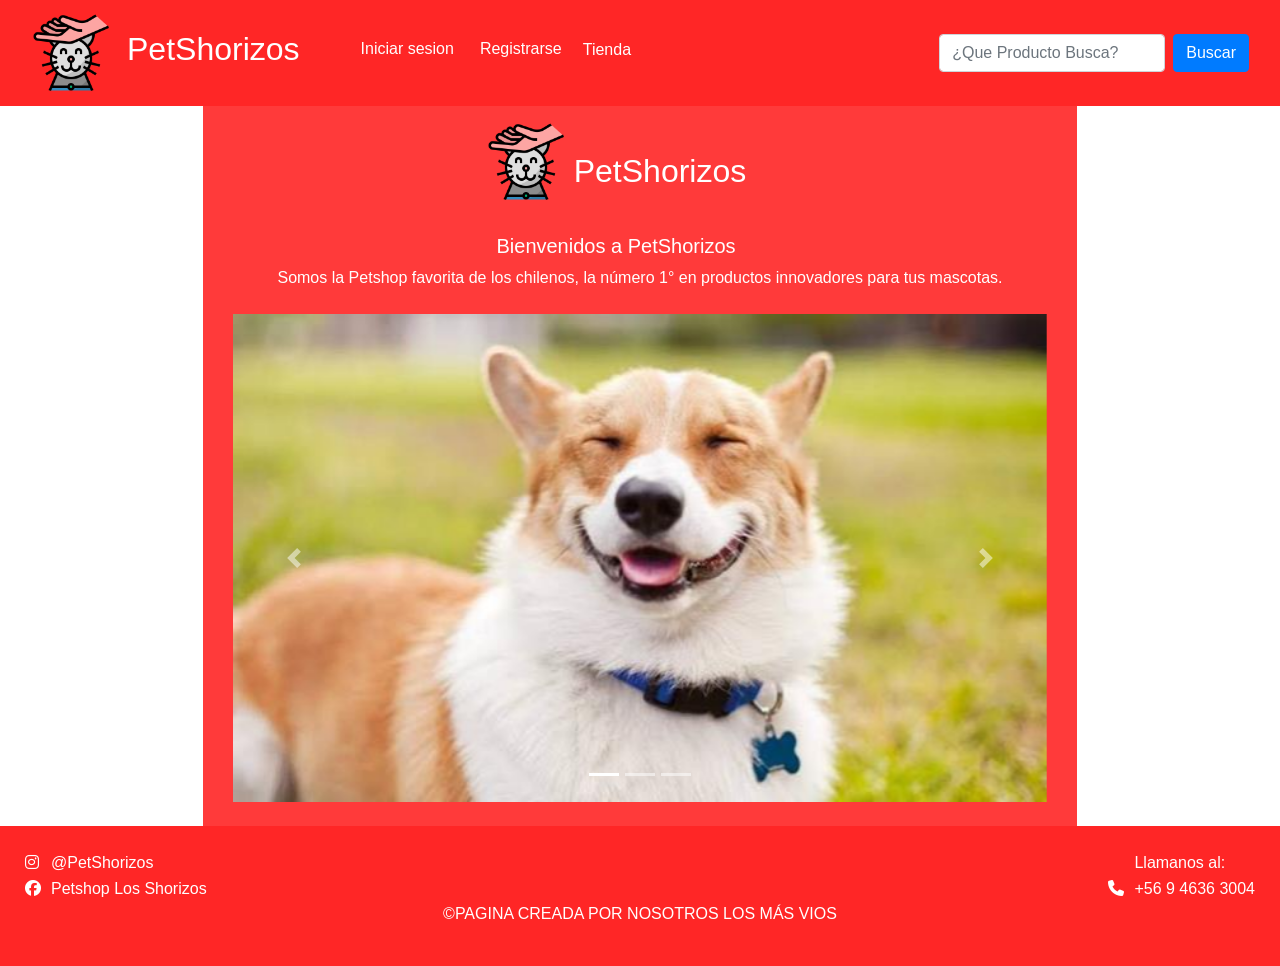
<file: index.html>
<!DOCTYPE html>
<html lang="en">
<head>
    <meta charset="UTF-8">
    <meta http-equiv="X-UA-Compatible" content="IE=edge">
    <meta name="viewport" content="width=device-width, initial-scale=1.0">
    <title>Tienda de Mascotas
    </title>
    <!-- Latest compiled and minified CSS -->
    <link href="https://cdn.jsdelivr.net/npm/bootstrap@5.1.3/dist/css/bootstrap.min.css" rel="stylesheet">

    <link rel="stylesheet" href="css/style.css">

    <link rel="stylesheet" href="https://cdnjs.cloudflare.com/ajax/libs/font-awesome/6.1.1/css/all.min.css">
    <script src="https://cdn.jsdelivr.net/npm/jquery@3.6.0/dist/jquery.slim.min.js"></script>
    <script src="https://cdn.jsdelivr.net/npm/popper.js@1.16.1/dist/umd/popper.min.js"></script>
    <script src="https://cdn.jsdelivr.net/npm/bootstrap@4.6.1/dist/js/bootstrap.bundle.min.js"></script>
    <link rel="stylesheet"
    href="https://cdn.jsdelivr.net/npm/bootstrap@4.6.1/dist/css/bootstrap.min.css">
    <script src="https://cdn.jsdelivr.net/npm/jquery@3.6.0/dist/jquery.slim.min.js"></script>
    <script src="https://cdn.jsdelivr.net/npm/popper.js@1.16.1/dist/umd/popper.min.js"></script>
    <script src="https://cdn.jsdelivr.net/npm/bootstrap@4.6.1/dist/js/bootstrap.bundle.min.js"></script>

    

</head>
<body>
    <!-- Navbar -->
    <nav class="navbar navbar-expand-sm navbar-dark bg-navbar">
      <div class="container-fluid">
        <a class="navbar-brand" href="javascript:void(0)"><img src="img/logo-pet.png" alt="" width="80"></a>
        <button class="navbar-toggler" type="button" data-bs-toggle="collapse" data-bs-target="#mynavbar">
          <span class="navbar-toggler-icon"></span>
        </button>
        <div class="collapse navbar-collapse" id="mynavbar">
          <ul class="navbar-nav me-auto">
            <li class="nav-item">
              <p class="h2 text-white letra-logo me-5">PetShorizos</p>
            </li>
            <li class="nav-item">

              <button type="button" class="btn btn-rojo-clarito bg-rojo-clarito text-white" data-toggle="modal" data-target="#myModal1" data-whatever="item1">
                Iniciar sesion
              </button>
  
              <!-- The Modal -->
              <div class="modal" id="myModal1">
                <div class="modal-dialog">
                  <div class="modal-content bg-rojo-clarito">
  
                    <!-- Modal Header -->
                    <div class="modal-header">
                      <h4 class="modal-title">Ingresa los siguientes datos...</h4>
                      <button type="button" class="close" data-dismiss="modal">&times;</button>
                    </div>
  
                    <!-- Modal body -->
                    <!-- Modal body -->
                    <div class="modal-body">
                      <div style="text-align: center;">
                        <img src="img/logo-pet.png" alt="" width="80">
                        <form action="pagina-inicio-sesion.html" method="GET">
                          <div class="form-group">
                            <label for="txtUser">Usuario:</label>
                            <input type="text" placeholder="Ej:nombre.Usuario" class="form-control" id="txtUser" name="txtUser">
                          </div>
                          <div class="form-group">
                              <label for="txtPass">Contraseña:</label>
                              <input type="password" placeholder="Ej:12345" class="form-control" id="txtPass" name="txtPass">
                          </div>

                          <input type="submit" id="btnEnviar" name="btnEnviar" class="btn btn-success">
                          <input type="reset" id="btnLimpiar" name="btnLimpiar" class="btn btn-danger">
                        </form>
                      </div>
                      <!-- Modal footer -->
                      <div class="modal-footer">
                        <button type="button" class="btn btn-danger" data-dismiss="modal">Cerrar</button>
                      </div>
                    
                    </div>
                  </div>
                </div>
              </div>              
              </li>
            <li class="nav-item">
              <button type="button" class="btn  bg-rojo-clarito text-white" data-toggle="modal" data-target="#myModal2" data-whatever="item2">
                Registrarse
              </button>
  
              <!-- The Modal -->
              <div class="modal" id="myModal2">
                <div class="modal-dialog">
                  <div class="modal-content bg-rojo-clarito" >
  
                    <!-- Modal Header -->
                    <div class="modal-header">
                      <h4 class="modal-title">Ingresa los siguientes datos...</h4>
                      <button type="button" class="close" data-dismiss="modal">&times;</button>
                    </div>
  
                    <!-- Modal body -->
                    <!-- Modal body -->
                    <div class="modal-body">
                      <div style="text-align: center;">
                        <img src="img/logo-pet.png" alt="" width="80">
                        <form action="pagina-inicio-sesion.html" method="GET">
                          <div class="form-group">
                            <label for="txtUser">Ingrese correo electronico:</label>
                            <input type="text" placeholder="Ej: pa.fernandezr@duocuc.cl" class="form-control" id="txtUser" name="txtUser">
                          </div>
                          <div class="form-group">
                              <label for="txtPass">Crear Contraseña:</label>
                              <input type="password" placeholder="Ej:12345" class="form-control" id="txtPass" name="txtPass">
                          </div>

                          <input type="submit" id="btnEnviar" name="btnEnviar" class="btn btn-success">
                          <input type="reset" id="btnLimpiar" name="btnLimpiar" class="btn btn-danger">
                        </form>
                      </div>
                      <!-- Modal footer -->
                      <div class="modal-footer">
                        <button type="button" class="btn btn-danger" data-dismiss="modal">Cerrar</button>
                      </div>
                    
                    </div>
                  </div>
                </div>
              </div>
            </li>

            <li class="nav-item">
              <a class="nav-link text-white" href="tienda-sin-sesion.html">Tienda</a>
            </li>
          </ul>
          <form class="d-flex">
            <input class="form-control me-2" type="text" placeholder="¿Que Producto Busca?">
            <button class="btn btn-primary bg-rojo-clarito" type="button">Buscar</button>
          </form>
        </div>
      </div>
    </nav>
    <!-- Navbar -->

    <!-- Cuerpo de la pagina style="min-height: 80vh;-->

    <div class="row" style="min-height: 80vh";>
      <div class="col-sm-2">

      </div>

      <div class="col-sm-8  bg-rojo-clarito">
        <div class="container  mt-3 mb-3 text-center text-white">
          <p class="h2 text-white letra-logo me-5"><img class="me-2 mb-4" src="img/logo-pet.png" alt="" width="80">PetShorizos</p>
          <p class="h5 text-white letra-logo me-5">Bienvenidos a PetShorizos</p>
          <a> Somos la Petshop favorita de los chilenos, la número 1° en productos innovadores para tus mascotas.</a>
          
          <!-- Carousel -->
          <div id="demo" class="carousel slide mt-4" data-bs-ride="carousel">

            <!-- Indicators/dots -->
            <div class="carousel-indicators">
              <button type="button" data-bs-target="#demo" data-bs-slide-to="0" class="active"></button>
              <button type="button" data-bs-target="#demo" data-bs-slide-to="1"></button>
              <button type="button" data-bs-target="#demo" data-bs-slide-to="2"></button>
            </div>

            <!-- The slideshow/carousel -->
            <div class="carousel-inner">
              <div class="carousel-item active">
                <img src="img/carrusel-1.jpg" alt="" class="d-block w-100">
              </div>
              <div class="carousel-item">
                <img src="img/carrusel-2.jpg" alt="" class="d-block w-100">
              </div>
              <div class="carousel-item">
                <img src="img/carrusel-3.jpg" alt="" class="d-block w-100">
              </div>
            </div>

            <!-- Left and right controls/icons -->
            <button class="carousel-control-prev" type="button" data-bs-target="#demo" data-bs-slide="prev">
              <span class="carousel-control-prev-icon"></span>
            </button>
            <button class="carousel-control-next" type="button" data-bs-target="#demo" data-bs-slide="next">
              <span class="carousel-control-next-icon"></span>
            </button>
          </div>

        </div>
      </div>

      <div class="col-sm-2">

      </div>

    </div>
    
    <!-- Cuerpo de la pagina -->

    <!-- Footer -->
    <div class="p-4 bg-navbar text-white">
        <div class="d-flex justify-content-between ">
          <table>
            <tr>
              <td><i class="fa-brands fa-instagram me-2"></i></td>
              <td>@PetShorizos</td>
            </tr>
            <tr>
              <td><i class="fa-brands fa-facebook me-2"></i></td>
              <td>Petshop Los Shorizos</td>
            </tr>
          </table>
          <table>
            <tr>
              <td></td>
              <td>Llamanos al:</td>
            </tr>
            <tr>
              <td><i class="fa-solid fa-phone me-2"></i></td>
              <td>+56 9 4636 3004</td>
            </tr>
          </table>
          

        </div>
        <p class="text-center">©PAGINA CREADA POR NOSOTROS LOS MÁS VIOS</p>
    </div>
    <!-- Footer -->



    <!-- Latest compiled JavaScript -->
    <script src="https://cdn.jsdelivr.net/npm/bootstrap@5.1.3/dist/js/bootstrap.bundle.min.js"></script>
</body>
</html>
</file>
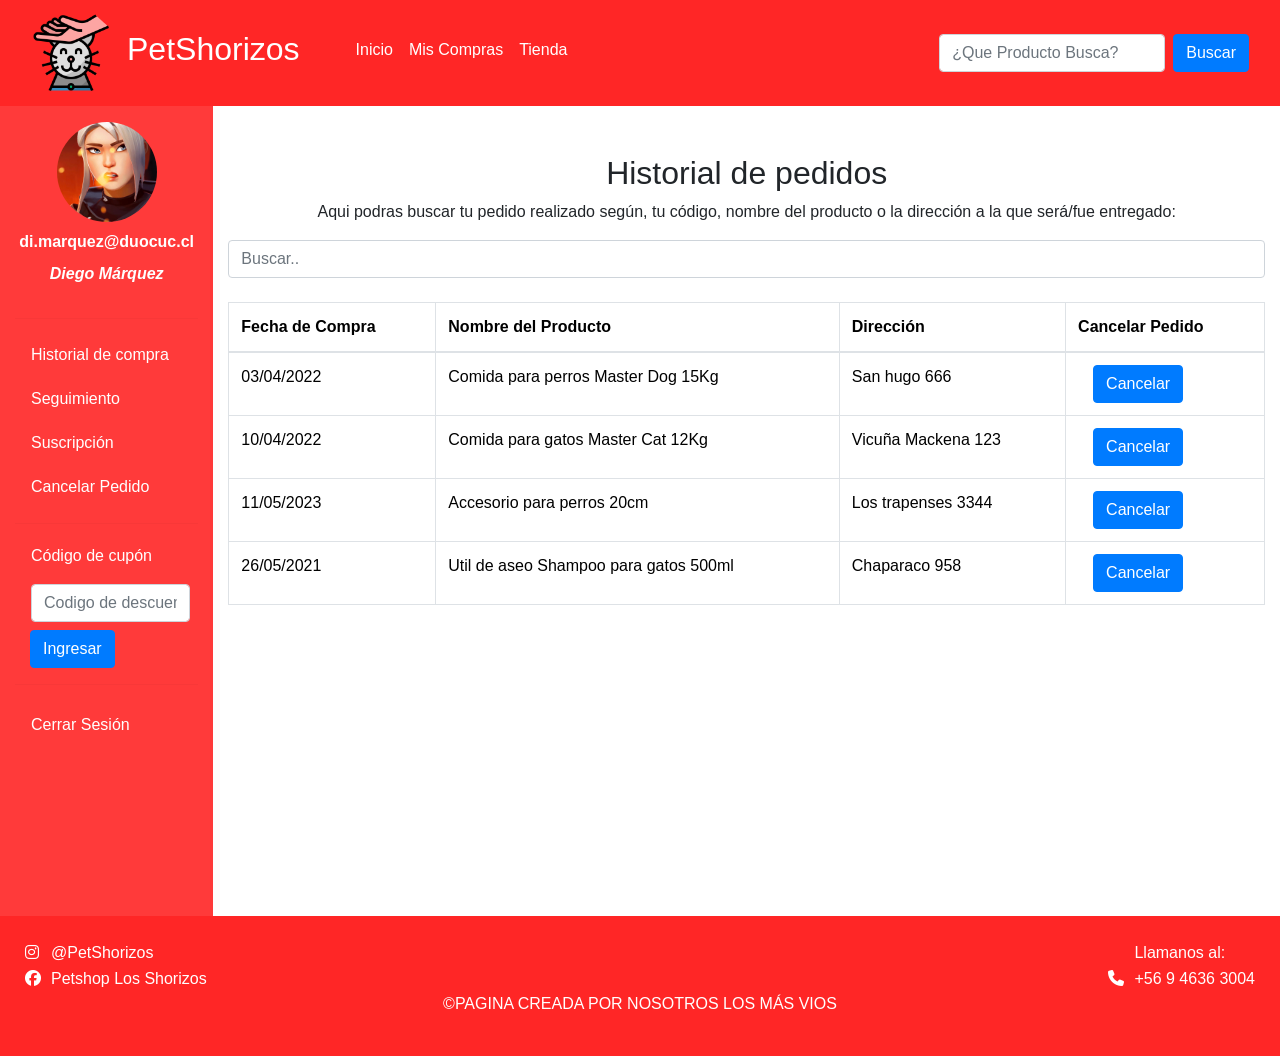
<file: historial.html>
<!DOCTYPE html>
<html lang="en">
<head>
    <meta charset="UTF-8">
    <meta http-equiv="X-UA-Compatible" content="IE=edge">
    <meta name="viewport" content="width=device-width, initial-scale=1.0">
    <title>Document</title>
    <!-- Latest compiled and minified CSS -->
    <link href="https://cdn.jsdelivr.net/npm/bootstrap@5.1.3/dist/css/bootstrap.min.css" rel="stylesheet">

    <link rel="stylesheet" href="css/style.css">

    <link rel="stylesheet" href="https://cdnjs.cloudflare.com/ajax/libs/font-awesome/6.1.1/css/all.min.css">
    <script src="https://cdn.jsdelivr.net/npm/jquery@3.6.0/dist/jquery.slim.min.js"></script>
    <script src="https://cdn.jsdelivr.net/npm/popper.js@1.16.1/dist/umd/popper.min.js"></script>
    <script src="https://cdn.jsdelivr.net/npm/bootstrap@4.6.1/dist/js/bootstrap.bundle.min.js"></script>
    <link rel="stylesheet" href="https://cdn.jsdelivr.net/npm/bootstrap@4.6.1/dist/css/bootstrap.min.css">
    <script src="https://cdn.jsdelivr.net/npm/jquery@3.6.0/dist/jquery.slim.min.js"></script>
    <script src="https://cdn.jsdelivr.net/npm/popper.js@1.16.1/dist/umd/popper.min.js"></script>
    <script src="https://cdn.jsdelivr.net/npm/bootstrap@4.6.1/dist/js/bootstrap.bundle.min.js"></script>
</head>
<body>
    
  <!-- Navbar -->
  <nav class="navbar navbar-expand-sm navbar-dark bg-navbar">
    <div class="container-fluid">
      <a class="navbar-brand" href="javascript:void(0)"><img src="img/logo-pet.png" alt="" width="80"></a>
      <button class="navbar-toggler" type="button" data-bs-toggle="collapse" data-bs-target="#mynavbar">
        <span class="navbar-toggler-icon"></span>
      </button>
      <div class="collapse navbar-collapse" id="mynavbar">
        <ul class="navbar-nav me-auto">
          <li class="nav-item">
            <p class="h2 text-white letra-logo me-5">PetShorizos</p>
          </li>
          <li class="nav-item">
            <a class="nav-link text-white" href="pagina-inicio-sesion.html">Inicio</a>
          </li>
          <li class="nav-item">
            <a class="nav-link text-white" href="pg-compra.html">Mis Compras</a>
          </li>
          <li class="nav-item">
            <a class="nav-link text-white" href="tienda.html">Tienda</a>
          </li>
        </ul>
          <form class="d-flex">
            <input class="form-control me-2" type="text" placeholder="¿Que Producto Busca?">
            <button class="btn btn-primary bg-rojo-clarito" type="button">Buscar</button>
          </form>
      </div>
    </div>
  </nav>
  <!-- Navbar -->
    
  <div class="container-fluid ">
    <div class="row   ">
      <div class="col-sm-2 color-izq text-white bg-rojo-clarito" style="min-height: 90vh;">
        <div class="row perfil">
          <div class="col-sm-12 mt-3  d-flex justify-content-center">
            <img class="avatar" src="img/tumblr_1d4bc34b143011b0de8ecc309a3c80f0_8b5f43f4_540.gif" width="100" alt="">
          </div>
          <div class="col-sm-12 mt-2 d-flex justify-content-center">
            <b>di.marquez@duocuc.cl</b>
          </div>
          <div class="col-sm-12 mt-2 d-flex justify-content-center">
            <b><i>Diego Márquez</i></b>
          </div>      
        </div>
        <div class="row  bg-rojo-clarito" >
          <div class="col-sm-12 ">
            <ul class="nav nav-pills flex-column mt-3  ">
                <hr>
              <li class="nav-item activo rounded">
                <a class="nav-link text-white" href="#">Historial de compra</a>
              </li>
              <li class="nav-item mt-1">
                <a class="nav-link text-white" href="seguimiento.html">Seguimiento</a>
              </li>
              <li class="nav-item mt-1">
                <a class="nav-link text-white" href="suscripcion.html">Suscripción</a>
              </li>
              <li class="nav-item mt-1">
                <a class="nav-link text-white" href="pg-compra-sin-nada.html">Cancelar Pedido</a>
              </li>
              <hr>
              <li class="nav-item mt-1">
                <p class="ml-3">Código de cupón</p>
              </li>
              <li class="nav-item ml-3">
                <form class="d-flex">
                  <input class="form-control me-2" type="text" placeholder="Codigo de descuento">
                </form>
              </li>
              <li class="nav-item mt-1">         
                <body>
                  <div class="container text-dark">
                    <!-- Button to Open the Modal -->
                    <button type="button" class="btn btn-primary  me-2 bg-btn mt-1" data-toggle="modal" data-target="#myModal">
                    Ingresar
                    </button>
                    <!-- The Modal -->
                    <div class="modal" id="myModal">
                      <div class="modal-dialog ">
                        <div class="modal-content">
                          <!-- Modal Header -->
                          <div class="modal-header">
                            <h1 class="modal-title ">Error!</h1>
                            <button type="button" class="close" data-dismiss="modal">&times;</button>
                          </div>
                          <!-- Modal body -->
                          <div class="modal-body">
                            <h4>Codigo de descuento ingresado no valido!</h4>
                          </div>
                          <!-- Modal footer -->
                          <div class="modal-footer">
                            <button type="button" class="btn btn-danger" data-dismiss="modal">Close</button>
                          </div>
                        </div>
                      </div>
                    </div>
                  </div>
                </body>
              </li>
              <hr>
              <li class="nav-item mt-1">
                <a class="nav-link text-white" href="index.html">Cerrar Sesión</a>
              </li>
            </ul>
          </div>
        </div>
      </div>

        <div class="col-sm-10 ">
            <p class="h2 text-center mt-5" >Historial de pedidos</p>
        

        <p class="text-center ">Aqui podras buscar tu pedido realizado según, tu código, nombre del producto o la dirección a la que será/fue entregado:</p>  
<input class="form-control text-dark" id="myInput" type="text" placeholder="Buscar..">
<br>
<table class="table table-bordered ">
  <thead>
    <tr>
      <th>Fecha de Compra</th>
      <th>Nombre del Producto</th>
      <th>Dirección</th>
      <th>Cancelar Pedido</th>
    </tr>
  </thead>
  <tbody id="myTable">
    <tr>
      <td>03/04/2022</td>
      <td>Comida para perros Master Dog 15Kg    </td>
      <td>San hugo 666</td>
      <td><body>

        <div class="container text-dark">
          <!-- Button to Open the Modal -->
          <button type="button" class="btn btn-primary me-2 bg-btn" data-toggle="modal"  data-target="#myModal2" data-whatever="item2">
            Cancelar
          </button>
        
          <!-- The Modal -->
          <div class="modal" id="myModal2">
            <div class="modal-dialog">
              <div class="modal-content">
              
                <!-- Modal Header -->
                <div class="modal-header">
                  <h4 class="modal-title">Cancelar Pedido</h4>
                  <button type="button" class="close" data-dismiss="modal">&times;</button>
                </div>
                
                <!-- Modal body -->
                <div class="modal-body">
                  <h2>Ha habido un problema !</h2>
                  <br>
                  <br>
                  <h4>No podemos cancelar tu pedido, porque ya fue entregado a la dirección ingresada.</h4>
                  
                </div>
                
                <!-- Modal footer -->
                <div class="modal-footer">
                  <button type="button" class="btn btn-danger" data-dismiss="modal">Cerrar</button>
                </div>
                
              </div>
            </div>
          </div>
          
        </div>
        
        </body></button>
      
      </td>
    </tr>
    <tr>
      <td>10/04/2022</td>
      <td>Comida para gatos Master Cat 12Kg</td>
      <td>Vicuña Mackena 123</td>
      <td><body>

        <div class="container text-dark">
          <!-- Button to Open the Modal -->
          <button type="button" class="btn btn-primary me-2 bg-btn" data-toggle="modal"  data-target="#myModal2" data-whatever="item2">
            Cancelar
          </button>
        
      </td>
    </tr>
    <tr>
      <td>11/05/2023</td>
      <td>Accesorio para perros 20cm</td>
      <td>Los trapenses 3344</td>
      <td><body>

        <div class="container text-dark">
          <!-- Button to Open the Modal -->
          <button type="button" class="btn btn-primary me-2 bg-btn" data-toggle="modal"  data-target="#myModal2" data-whatever="item2">
            Cancelar
          </button>
        
          
      </td>
    </tr>
    <tr>
      <td>26/05/2021</td>
      <td>Util de aseo Shampoo para gatos 500ml</td>
      <td>Chaparaco 958</td>
      <td><body>

        <div class="container text-dark">
          <!-- Button to Open the Modal -->
          <button type="button" class="btn btn-primary me-2 bg-btn" data-toggle="modal"  data-target="#myModal2" data-whatever="item2">
            Cancelar
          </button>
        
      </td>
    </tr>
  </tbody>
</table>

<p class="text-center text-white">Recuerda que en todas nuestras boletas se pueden encontrar los codigos de compras.</p>
</div>

<script>
$(document).ready(function(){
$("#myInput").on("keyup", function() {
  var value = $(this).val().toLowerCase();
  $("#myTable tr").filter(function() {
    $(this).toggle($(this).text().toLowerCase().indexOf(value) > -1)
  });
});
});
</script>


              

    <!-- Footer -->
    <div class="p-4 bg-navbar text-white">
        <div class="d-flex justify-content-between ">
          <table>
            <tr>
              <td><i class="fa-brands fa-instagram me-2"></i></td>
              <td>@PetShorizos</td>
            </tr>
            <tr>
              <td><i class="fa-brands fa-facebook me-2"></i></td>
              <td>Petshop Los Shorizos</td>
            </tr>
          </table>
          <table>
            <tr>
              <td></td>
              <td>Llamanos al:</td>
            </tr>
            <tr>
              <td><i class="fa-solid fa-phone me-2"></i></td>
              <td>+56 9 4636 3004</td>
            </tr>
          </table>
          

        </div>
        <p class="text-center">©PAGINA CREADA POR NOSOTROS LOS MÁS VIOS</p>
    </div>
    <!-- Footer -->    

    <!-- Latest compiled JavaScript -->
    <script src="https://cdn.jsdelivr.net/npm/bootstrap@5.1.3/dist/js/bootstrap.bundle.min.js"></script>
</body>
</html>
</file>
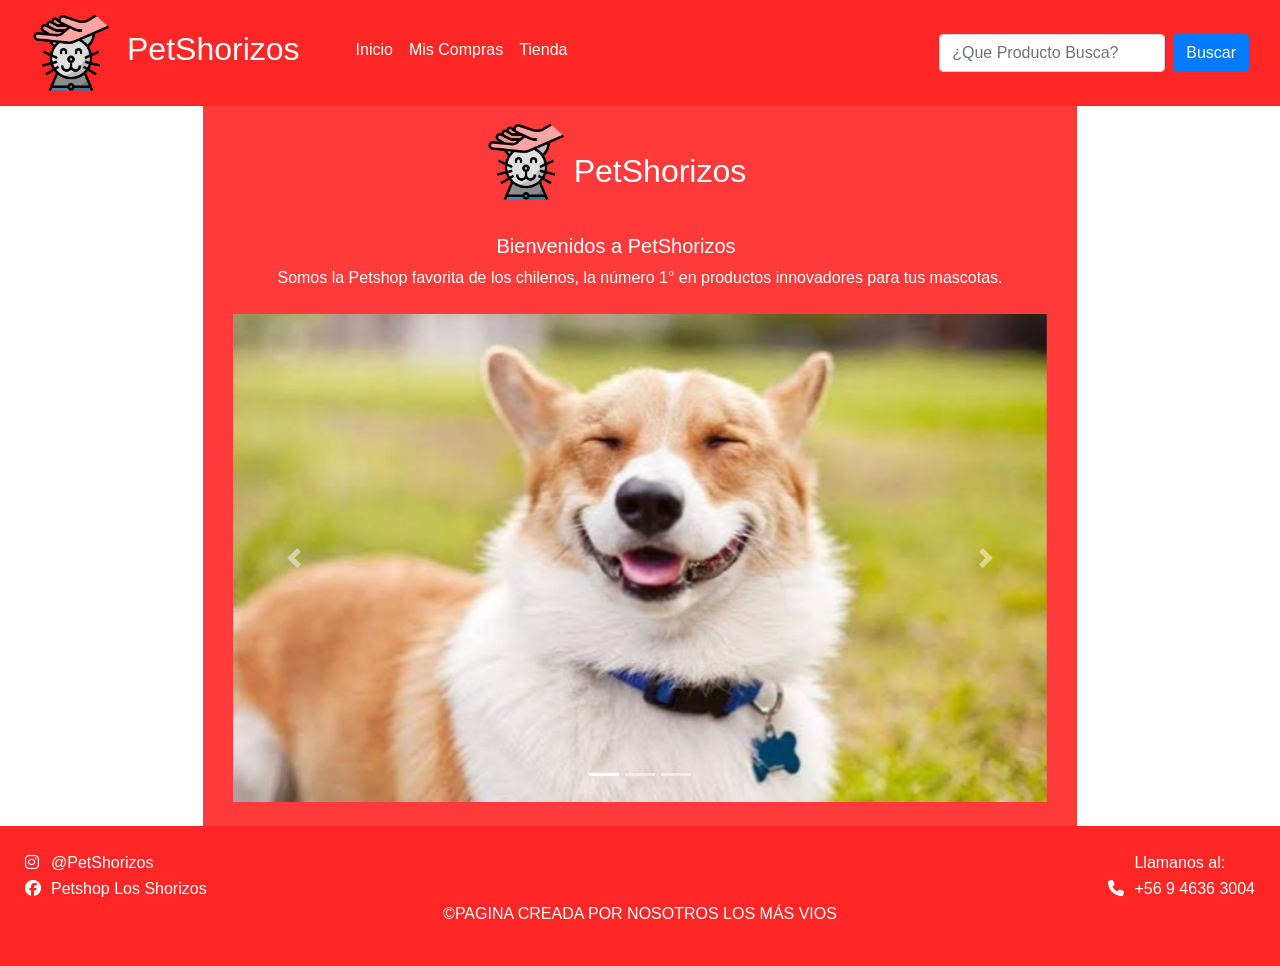
<file: pagina-inicio-sesion.html>
<!DOCTYPE html>
<html lang="en">
<head>
    <meta charset="UTF-8">
    <meta http-equiv="X-UA-Compatible" content="IE=edge">
    <meta name="viewport" content="width=device-width, initial-scale=1.0">
    <title>Tienda de Mascotas
    </title>
    <!-- Latest compiled and minified CSS -->
    <link href="https://cdn.jsdelivr.net/npm/bootstrap@5.1.3/dist/css/bootstrap.min.css" rel="stylesheet">

    <link rel="stylesheet" href="css/style.css">

    <link rel="stylesheet" href="https://cdnjs.cloudflare.com/ajax/libs/font-awesome/6.1.1/css/all.min.css">
    <script src="https://cdn.jsdelivr.net/npm/jquery@3.6.0/dist/jquery.slim.min.js"></script>
    <script src="https://cdn.jsdelivr.net/npm/popper.js@1.16.1/dist/umd/popper.min.js"></script>
    <script src="https://cdn.jsdelivr.net/npm/bootstrap@4.6.1/dist/js/bootstrap.bundle.min.js"></script>
    <link rel="stylesheet"
    href="https://cdn.jsdelivr.net/npm/bootstrap@4.6.1/dist/css/bootstrap.min.css">
    <script src="https://cdn.jsdelivr.net/npm/jquery@3.6.0/dist/jquery.slim.min.js"></script>
    <script src="https://cdn.jsdelivr.net/npm/popper.js@1.16.1/dist/umd/popper.min.js"></script>
    <script src="https://cdn.jsdelivr.net/npm/bootstrap@4.6.1/dist/js/bootstrap.bundle.min.js"></script>
</head>
<body>
    <!-- Navbar -->
    <nav class="navbar navbar-expand-sm navbar-dark bg-navbar">
      <div class="container-fluid">
        <a class="navbar-brand" href="javascript:void(0)"><img src="img/logo-pet.png" alt="" width="80"></a>
        <button class="navbar-toggler" type="button" data-bs-toggle="collapse" data-bs-target="#mynavbar">
          <span class="navbar-toggler-icon"></span>
        </button>
        <div class="collapse navbar-collapse" id="mynavbar">
          <ul class="navbar-nav me-auto">
            <li class="nav-item">
              <p class="h2 text-white letra-logo me-5">PetShorizos</p>
            </li>
            <li class="nav-item">
                <a class="nav-link text-white" href="pagina-inicio-sesion.html">Inicio</a>
            </li>
            <li class="nav-item">
              <a class="nav-link text-white" href="pg-compra.html">Mis Compras</a>
            </li>
            <li class="nav-item">
              <a class="nav-link text-white" href="tienda.html">Tienda</a>
            </li>
          </ul>
          <form class="d-flex">
            <input class="form-control me-2" type="text" placeholder="¿Que Producto Busca?">
            <button class="btn btn-primary bg-rojo-clarito" type="button">Buscar</button>
          </form>
        </div>
      </div>
    </nav>
    <!-- Navbar -->

    <!-- Cuerpo de la pagina style="min-height: 80vh;-->

    <div class="row" style="min-height: 80vh";>
      <div class="col-sm-2">

      </div>

      <div class="col-sm-8  bg-rojo-clarito">
        <div class="container  mt-3 mb-3 text-center text-white">
          <p class="h2 text-white letra-logo me-5"><img class="me-2 mb-4" src="img/logo-pet.png" alt="" width="80">PetShorizos</p>
          <p class="h5 text-white letra-logo me-5">Bienvenidos a PetShorizos</p>
          <a> Somos la Petshop favorita de los chilenos, la número 1° en productos innovadores para tus mascotas.</a>
          
          <!-- Carousel -->
          <div id="demo" class="carousel slide mt-4" data-bs-ride="carousel">

            <!-- Indicators/dots -->
            <div class="carousel-indicators">
              <button type="button" data-bs-target="#demo" data-bs-slide-to="0" class="active"></button>
              <button type="button" data-bs-target="#demo" data-bs-slide-to="1"></button>
              <button type="button" data-bs-target="#demo" data-bs-slide-to="2"></button>
            </div>

            <!-- The slideshow/carousel -->
            <div class="carousel-inner">
              <div class="carousel-item active">
                <img src="img/carrusel-1.jpg" alt="" class="d-block w-100">
              </div>
              <div class="carousel-item">
                <img src="img/carrusel-2.jpg" alt="" class="d-block w-100">
              </div>
              <div class="carousel-item">
                <img src="img/carrusel-3.jpg" alt="" class="d-block w-100">
              </div>
            </div>

            <!-- Left and right controls/icons -->
            <button class="carousel-control-prev" type="button" data-bs-target="#demo" data-bs-slide="prev">
              <span class="carousel-control-prev-icon"></span>
            </button>
            <button class="carousel-control-next" type="button" data-bs-target="#demo" data-bs-slide="next">
              <span class="carousel-control-next-icon"></span>
            </button>
          </div>

        </div>
      </div>

      <div class="col-sm-2">

      </div>

    </div>
      
    
    <!-- Cuerpo de la pagina -->

    <!-- Footer -->
    <div class="p-4 bg-navbar text-white">
        <div class="d-flex justify-content-between ">
          <table>
            <tr>
              <td><i class="fa-brands fa-instagram me-2"></i></td>
              <td>@PetShorizos</td>
            </tr>
            <tr>
              <td><i class="fa-brands fa-facebook me-2"></i></td>
              <td>Petshop Los Shorizos</td>
            </tr>
          </table>
          <table>
            <tr>
              <td></td>
              <td>Llamanos al:</td>
            </tr>
            <tr>
              <td><i class="fa-solid fa-phone me-2"></i></td>
              <td>+56 9 4636 3004</td>
            </tr>
          </table>
          

        </div>
        <p class="text-center">©PAGINA CREADA POR NOSOTROS LOS MÁS VIOS</p>
    </div>
    <!-- Footer -->



    <!-- Latest compiled JavaScript -->
    <script src="https://cdn.jsdelivr.net/npm/bootstrap@5.1.3/dist/js/bootstrap.bundle.min.js"></script>
</body>
</html>
</file>
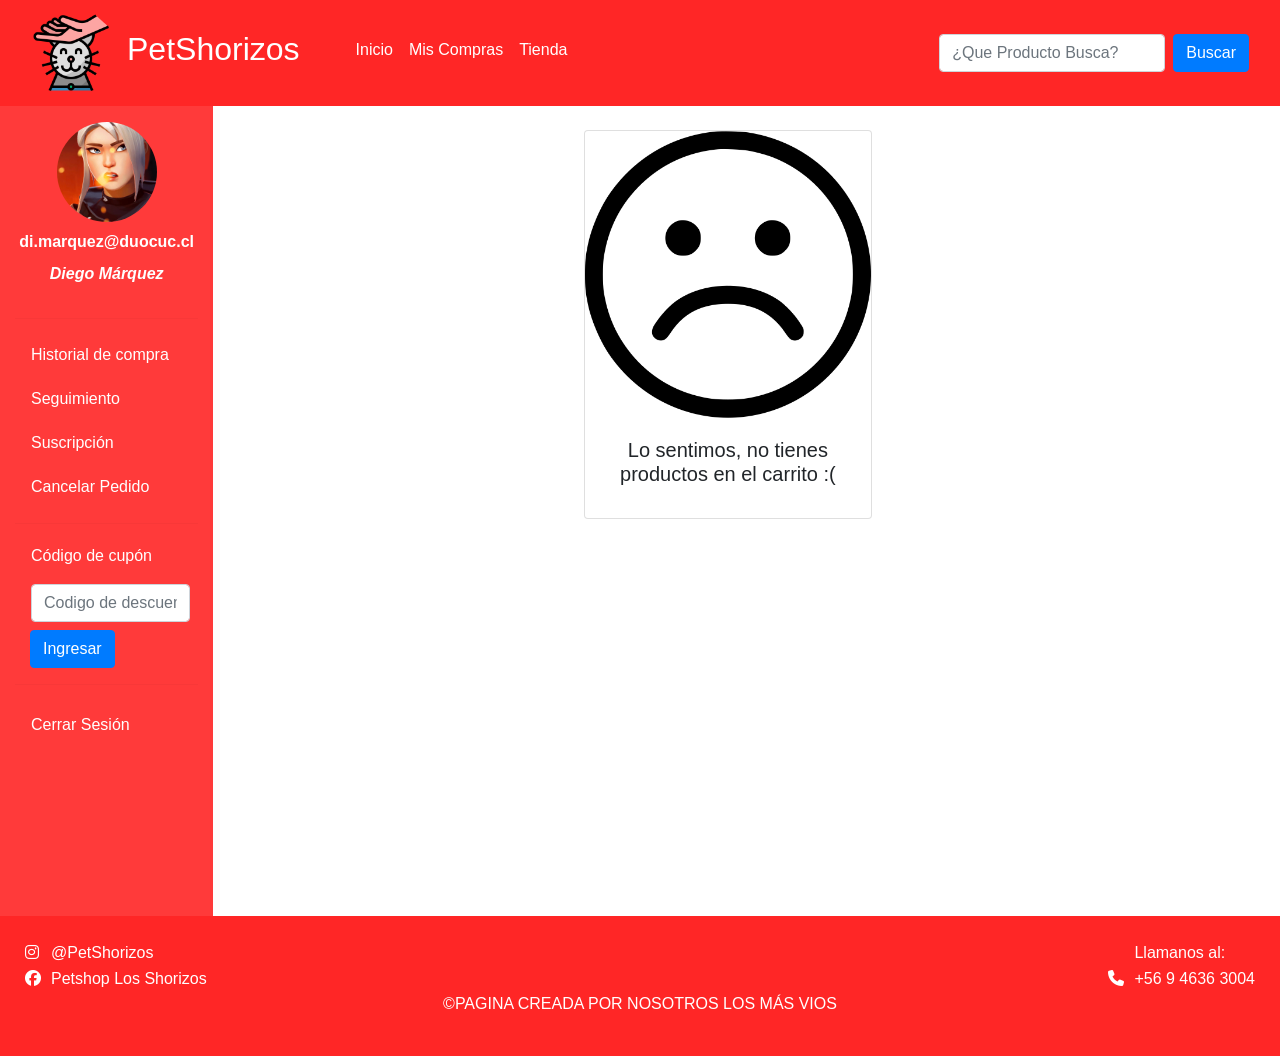
<file: pg-compra-sin-nada.html>
<!DOCTYPE html>
<html lang="en">
<head>
    <meta charset="UTF-8">
    <meta http-equiv="X-UA-Compatible" content="IE=edge">
    <meta name="viewport" content="width=device-width, initial-scale=1.0">
    <title>Document</title>
    <!-- Latest compiled and minified CSS -->
    <link href="https://cdn.jsdelivr.net/npm/bootstrap@5.1.3/dist/css/bootstrap.min.css" rel="stylesheet">

    <link rel="stylesheet" href="css/style.css">

    <link rel="stylesheet" href="https://cdnjs.cloudflare.com/ajax/libs/font-awesome/6.1.1/css/all.min.css">
    <script src="https://cdn.jsdelivr.net/npm/jquery@3.6.0/dist/jquery.slim.min.js"></script>
    <script src="https://cdn.jsdelivr.net/npm/popper.js@1.16.1/dist/umd/popper.min.js"></script>
    <script src="https://cdn.jsdelivr.net/npm/bootstrap@4.6.1/dist/js/bootstrap.bundle.min.js"></script>
    <link rel="stylesheet"
    href="https://cdn.jsdelivr.net/npm/bootstrap@4.6.1/dist/css/bootstrap.min.css">
    <script src="https://cdn.jsdelivr.net/npm/jquery@3.6.0/dist/jquery.slim.min.js"></script>
    <script src="https://cdn.jsdelivr.net/npm/popper.js@1.16.1/dist/umd/popper.min.js"></script>
    <script src="https://cdn.jsdelivr.net/npm/bootstrap@4.6.1/dist/js/bootstrap.bundle.min.js"></script>
</head>
<body>
    
  <!-- Navbar -->
  <nav class="navbar navbar-expand-sm navbar-dark bg-navbar">
    <div class="container-fluid">
      <a class="navbar-brand" href="javascript:void(0)"><img src="img/logo-pet.png" alt="" width="80"></a>
      <button class="navbar-toggler" type="button" data-bs-toggle="collapse" data-bs-target="#mynavbar">
        <span class="navbar-toggler-icon"></span>
      </button>
      <div class="collapse navbar-collapse" id="mynavbar">
        <ul class="navbar-nav me-auto">
          <li class="nav-item">
            <p class="h2 text-white letra-logo me-5">PetShorizos</p>
          </li>
          <li class="nav-item">
            <a class="nav-link text-white" href="pagina-inicio-sesion.html">Inicio</a>
          </li>
          <li class="nav-item">
            <a class="nav-link text-white" href="pg-compra.html">Mis Compras</a>
          </li>
          <li class="nav-item">
            <a class="nav-link text-white" href="tienda.html">Tienda</a>
          </li>
        </ul>
          <form class="d-flex">
            <input class="form-control me-2" type="text" placeholder="¿Que Producto Busca?">
            <button class="btn btn-primary bg-rojo-clarito" type="button">Buscar</button>
          </form>
      </div>
    </div>
  </nav>
  <!-- Navbar -->
    
  <div class="container-fluid ">
    <div class="row   ">
      <div class="col-sm-2 color-izq text-white bg-rojo-clarito" style="min-height: 90vh;">
        <div class="row perfil">
          <div class="col-sm-12 mt-3  d-flex justify-content-center">
            <img class="avatar" src="img/tumblr_1d4bc34b143011b0de8ecc309a3c80f0_8b5f43f4_540.gif" width="100" alt="">
          </div>
          <div class="col-sm-12 mt-2 d-flex justify-content-center">
            <b>di.marquez@duocuc.cl</b>
          </div>
          <div class="col-sm-12 mt-2 d-flex justify-content-center">
            <b><i>Diego Márquez</i></b>
          </div>      
        </div>
        <div class="row  bg-rojo-clarito" >
          <div class="col-sm-12 ">
            <ul class="nav nav-pills flex-column mt-3  ">
              <hr>
              <li class="nav-item activo rounded">
                <a class="nav-link text-white" href="historial.html">Historial de compra</a>
              </li>
              <li class="nav-item mt-1">
                <a class="nav-link text-white" href="seguimiento.html">Seguimiento</a>
              </li>
              <li class="nav-item mt-1">
                <a class="nav-link text-white" href="suscripcion.html">Suscripción</a>
              </li>
              <li class="nav-item mt-1">
                <a class="nav-link text-white" href="pg-compra-sin-nada.html">Cancelar Pedido</a>
              </li>
              <hr>
              <li class="nav-item mt-1">
                <p class="ml-3">Código de cupón</p>
              </li>
              <li class="nav-item ml-3">
                <form class="d-flex">
                  <input class="form-control me-2" type="text" placeholder="Codigo de descuento">
                </form>
              </li>
              <li class="nav-item mt-1">         
                <body>
                  <div class="container text-dark">
                    <!-- Button to Open the Modal -->
                    <button type="button" class="btn btn-primary  me-2 bg-btn mt-1" data-toggle="modal" data-target="#myModal">
                    Ingresar
                    </button>
                    <!-- The Modal -->
                    <div class="modal" id="myModal">
                      <div class="modal-dialog ">
                        <div class="modal-content">
                          <!-- Modal Header -->
                          <div class="modal-header">
                            <h1 class="modal-title ">Error!</h1>
                            <button type="button" class="close" data-dismiss="modal">&times;</button>
                          </div>
                          <!-- Modal body -->
                          <div class="modal-body">
                            <h4>Codigo de descuento ingresado no valido!</h4>
                          </div>
                          <!-- Modal footer -->
                          <div class="modal-footer">
                            <button type="button" class="btn btn-danger" data-dismiss="modal">Close</button>
                          </div>
                        </div>
                      </div>
                    </div>
                  </div>
                </body>
              </li>
              <hr>
              <li class="nav-item mt-1">
                <a class="nav-link text-white" href="index.html">Cerrar Sesión</a>
              </li>
            </ul>
          </div>
        </div>
      </div>

      <div class="col-sm-10">
        <div class="row">
          <div class="col-sm-4 ">
            
          </div>
          <div class="col-sm-4">
            <div class="card mt-4" style="width: 18rem;">
              <img class="card-img-top" src="img/kisspng-face-sadness-smiley-computer-icons-clip-art-sad-5ac17cc2cdea11.7742151115226298268434.png"  alt="Card image cap">
                <div class="card-body">
                    <h5 class="card-title text-center">Lo sentimos, no tienes productos en el carrito :(</i></h5>
                </div>
            </div>
          </div>
          <div class="col-sm-4 mt-3 ">


           </div>
        </div>


          </div>
        </div>
      </div>
      </div>

    </div>
  </div>
    

  <!-- Footer -->
  <div class="p-4 bg-navbar text-white">
    <div class="d-flex justify-content-between ">
      <table>
        <tr>
          <td><i class="fa-brands fa-instagram me-2"></i></td>
          <td>@PetShorizos</td>
        </tr>
        <tr>
          <td><i class="fa-brands fa-facebook me-2"></i></td>
          <td>Petshop Los Shorizos</td>
        </tr>
      </table>
      <table>
        <tr>
          <td></td>
          <td>Llamanos al:</td>
        </tr>
        <tr>
          <td><i class="fa-solid fa-phone me-2"></i></td>
          <td>+56 9 4636 3004</td>
        </tr>
      </table>
    </div>
      <p class="text-center">©PAGINA CREADA POR NOSOTROS LOS MÁS VIOS</p>
  </div>
  <!-- Footer -->

  <!-- Latest compiled JavaScript -->
  <script src="https://cdn.jsdelivr.net/npm/bootstrap@5.1.3/dist/js/bootstrap.bundle.min.js"></script>
</body>
</html>
</file>
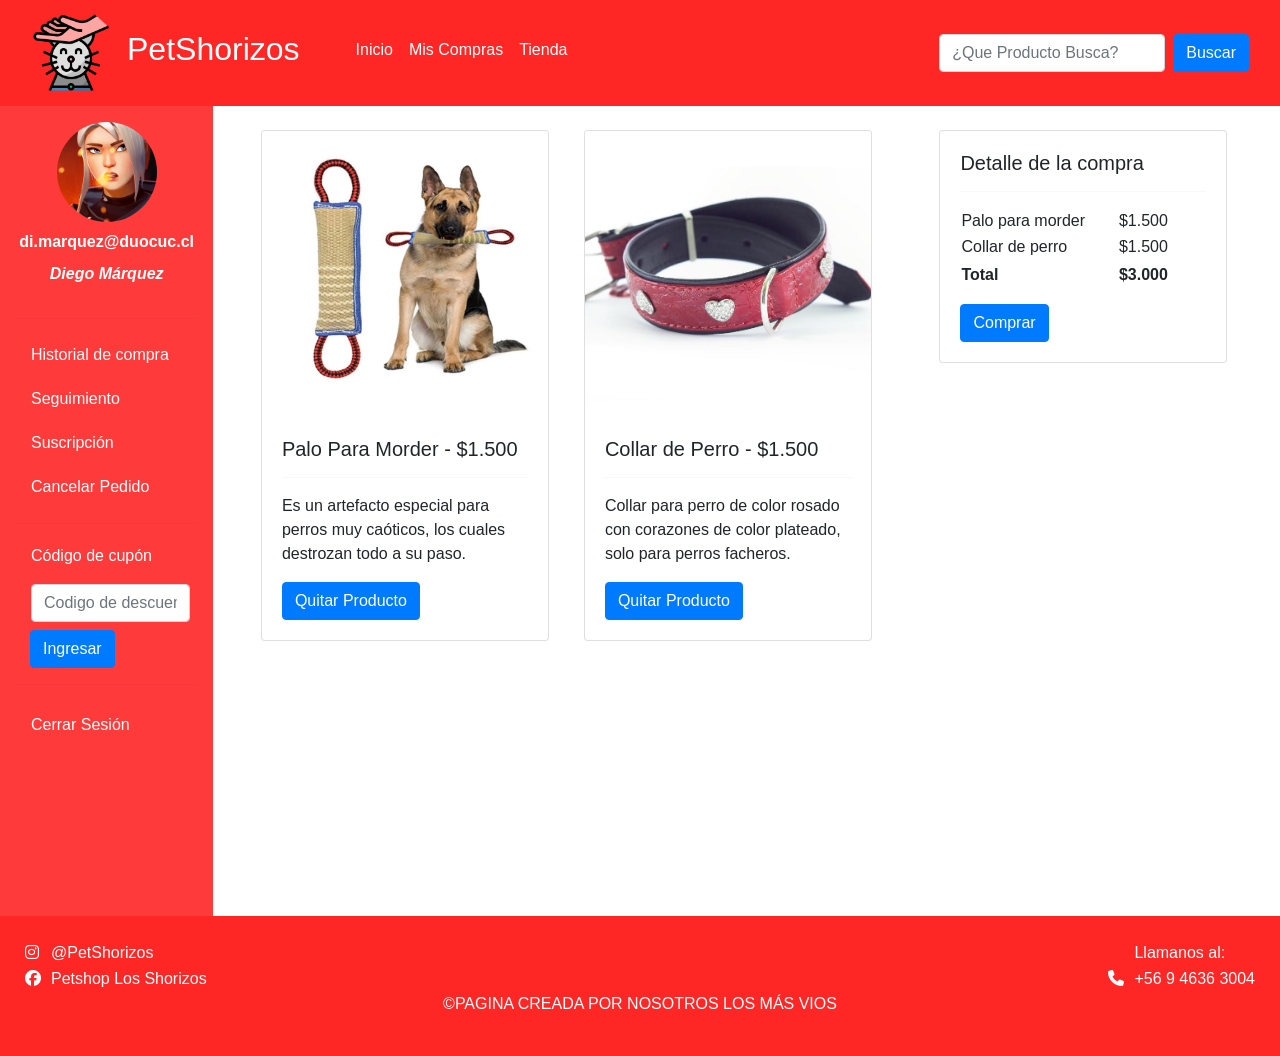
<file: pg-compra.html>
<!DOCTYPE html>
<html lang="en">
<head>
    <meta charset="UTF-8">
    <meta http-equiv="X-UA-Compatible" content="IE=edge">
    <meta name="viewport" content="width=device-width, initial-scale=1.0">
    <title>Document</title>
    <!-- Latest compiled and minified CSS -->
    <link href="https://cdn.jsdelivr.net/npm/bootstrap@5.1.3/dist/css/bootstrap.min.css" rel="stylesheet">

    <link rel="stylesheet" href="css/style.css">

    <link rel="stylesheet" href="https://cdnjs.cloudflare.com/ajax/libs/font-awesome/6.1.1/css/all.min.css">
    <script src="https://cdn.jsdelivr.net/npm/jquery@3.6.0/dist/jquery.slim.min.js"></script>
    <script src="https://cdn.jsdelivr.net/npm/popper.js@1.16.1/dist/umd/popper.min.js"></script>
    <script src="https://cdn.jsdelivr.net/npm/bootstrap@4.6.1/dist/js/bootstrap.bundle.min.js"></script>
    <link rel="stylesheet"
    href="https://cdn.jsdelivr.net/npm/bootstrap@4.6.1/dist/css/bootstrap.min.css">
    <script src="https://cdn.jsdelivr.net/npm/jquery@3.6.0/dist/jquery.slim.min.js"></script>
    <script src="https://cdn.jsdelivr.net/npm/popper.js@1.16.1/dist/umd/popper.min.js"></script>
    <script src="https://cdn.jsdelivr.net/npm/bootstrap@4.6.1/dist/js/bootstrap.bundle.min.js"></script>
</head>
<body>
    
  <!-- Navbar -->
  <nav class="navbar navbar-expand-sm navbar-dark bg-navbar">
    <div class="container-fluid">
      <a class="navbar-brand" href="javascript:void(0)"><img src="img/logo-pet.png" alt="" width="80"></a>
      <button class="navbar-toggler" type="button" data-bs-toggle="collapse" data-bs-target="#mynavbar">
        <span class="navbar-toggler-icon"></span>
      </button>
      <div class="collapse navbar-collapse" id="mynavbar">
        <ul class="navbar-nav me-auto">
          <li class="nav-item">
            <p class="h2 text-white letra-logo me-5">PetShorizos</p>
          </li>
          <li class="nav-item">
            <a class="nav-link text-white" href="pagina-inicio-sesion.html">Inicio</a>
          </li>
          <li class="nav-item">
            <a class="nav-link text-white" href="pg-compra.html">Mis Compras</a>
          </li>
          <li class="nav-item">
            <a class="nav-link text-white" href="tienda.html">Tienda</a>
          </li>
        </ul>
          <form class="d-flex">
            <input class="form-control me-2" type="text" placeholder="¿Que Producto Busca?">
            <button class="btn btn-primary bg-rojo-clarito" type="button">Buscar</button>
          </form>
      </div>
    </div>
  </nav>
  <!-- Navbar -->
    
  <div class="container-fluid ">
    <div class="row   ">
      <div class="col-sm-2 color-izq text-white bg-rojo-clarito" style="min-height: 90vh;">
        <div class="row perfil">
          <div class="col-sm-12 mt-3  d-flex justify-content-center">
            <img class="avatar" src="img/tumblr_1d4bc34b143011b0de8ecc309a3c80f0_8b5f43f4_540.gif" width="100" alt="">
          </div>
          <div class="col-sm-12 mt-2 d-flex justify-content-center">
            <b>di.marquez@duocuc.cl</b>
          </div>
          <div class="col-sm-12 mt-2 d-flex justify-content-center">
            <b><i>Diego Márquez</i></b>
          </div>      
        </div>
        <div class="row  bg-rojo-clarito" >
          <div class="col-sm-12 ">
            <ul class="nav nav-pills flex-column mt-3  ">
              <hr>
              <li class="nav-item activo rounded">
                <a class="nav-link text-white" href="historial.html">Historial de compra</a>
              </li>
              <li class="nav-item mt-1">
                <a class="nav-link text-white" href="seguimiento.html">Seguimiento</a>
              </li>
              <li class="nav-item mt-1">
                <a class="nav-link text-white" href="suscripcion.html">Suscripción</a>
              </li>
              <li class="nav-item mt-1">
                <a class="nav-link text-white" href="pg-compra-sin-nada.html">Cancelar Pedido</a>
              </li>
              <hr>
              <li class="nav-item mt-1">
                <p class="ml-3">Código de cupón</p>
              </li>
              <li class="nav-item ml-3">
                <form class="d-flex">
                  <input class="form-control me-2" type="text" placeholder="Codigo de descuento">
                </form>
              </li>
              <li class="nav-item mt-1">         
                <body>
                  <div class="container text-dark">
                    <!-- Button to Open the Modal -->
                    <button type="button" class="btn btn-primary  me-2 bg-btn mt-1" data-toggle="modal" data-target="#myModal">
                    Ingresar
                    </button>
                    <!-- The Modal -->
                    <div class="modal" id="myModal">
                      <div class="modal-dialog ">
                        <div class="modal-content">
                          <!-- Modal Header -->
                          <div class="modal-header">
                            <h1 class="modal-title ">Error!</h1>
                            <button type="button" class="close" data-dismiss="modal">&times;</button>
                          </div>
                          <!-- Modal body -->
                          <div class="modal-body">
                            <h4>Codigo de descuento ingresado no valido!</h4>
                          </div>
                          <!-- Modal footer -->
                          <div class="modal-footer">
                            <button type="button" class="btn btn-danger" data-dismiss="modal">Close</button>
                          </div>
                        </div>
                      </div>
                    </div>
                  </div>
                </body>
              </li>
              <hr>
              <li class="nav-item mt-1">
                <a class="nav-link text-white" href="index.html">Cerrar Sesión</a>
              </li>
            </ul>
          </div>
        </div>
      </div>

      <div class="col-sm-10">
        <div class="row">
          <div class="col-sm-4 ">
            <div class="card mt-4 " style="width: 18rem; margin-left: 10%;">
              <img class="card-img-top" src="img/palo-mordedra.webp" width="200" alt="Card image cap">
              <div class="card-body">
                <h5 class="card-title">Palo Para Morder - $1.500</h5>
                <hr>
                <p class="card-text">Es un artefacto especial para perros muy caóticos, los cuales destrozan todo a su paso.</p>
                <a href="#" class="btn btn-primary bg-btn">Quitar Producto</a>
              </div>
            </div>
          </div>
          <div class="col-sm-4">
            <div class="card mt-4" style="width: 18rem;">
              <img class="card-img-top" src="img/collar.jpg" width="200" alt="Card image cap">
                <div class="card-body">
                    <h5 class="card-title">Collar de Perro - $1.500</h5>
                    <hr>
                    <p class="card-text">Collar para perro de color rosado con corazones de color plateado, solo para perros facheros.</p>
                    <a href="#" class="btn btn-primary bg-btn">Quitar Producto</a>
                </div>
            </div>
          </div>
          <div class="col-sm-4 mt-3 ">

            <div class="card mt-2 " style="width: 18rem;">
              <div class="card-body">
                <h5 class="card-title">Detalle de la compra</h5>
                <hr>
                <table class="margen-table">
                  <tr>
                    <td>Palo para morder</td>
                    <td> $1.500</td>
                  </tr>
                  <tr>
                    <td>Collar de perro </td>
                    <td> $1.500</td>
                  </tr>
                  <tr>
                    <td> </td>
                    <td> </td>
                  </tr>
                  <tr>
                    <td><b>Total</b> </td>
                    <td><b>$3.000</b></td>
                  </tr>
                </table>
          
                <a href="#" class="btn btn-primary bg-btn mt-3">Comprar</a>
              </div>
            </div>


          </div>
        </div>
      </div>
      </div>

    </div>
  </div>
    

  <!-- Footer -->
  <div class="p-4 bg-navbar text-white">
    <div class="d-flex justify-content-between ">
      <table>
        <tr>
          <td><i class="fa-brands fa-instagram me-2"></i></td>
          <td>@PetShorizos</td>
        </tr>
        <tr>
          <td><i class="fa-brands fa-facebook me-2"></i></td>
          <td>Petshop Los Shorizos</td>
        </tr>
      </table>
      <table>
        <tr>
          <td></td>
          <td>Llamanos al:</td>
        </tr>
        <tr>
          <td><i class="fa-solid fa-phone me-2"></i></td>
          <td>+56 9 4636 3004</td>
        </tr>
      </table>
    </div>
      <p class="text-center">©PAGINA CREADA POR NOSOTROS LOS MÁS VIOS</p>
  </div>
  <!-- Footer -->

  <!-- Latest compiled JavaScript -->
  <script src="https://cdn.jsdelivr.net/npm/bootstrap@5.1.3/dist/js/bootstrap.bundle.min.js"></script>
</body>
</html>
</file>
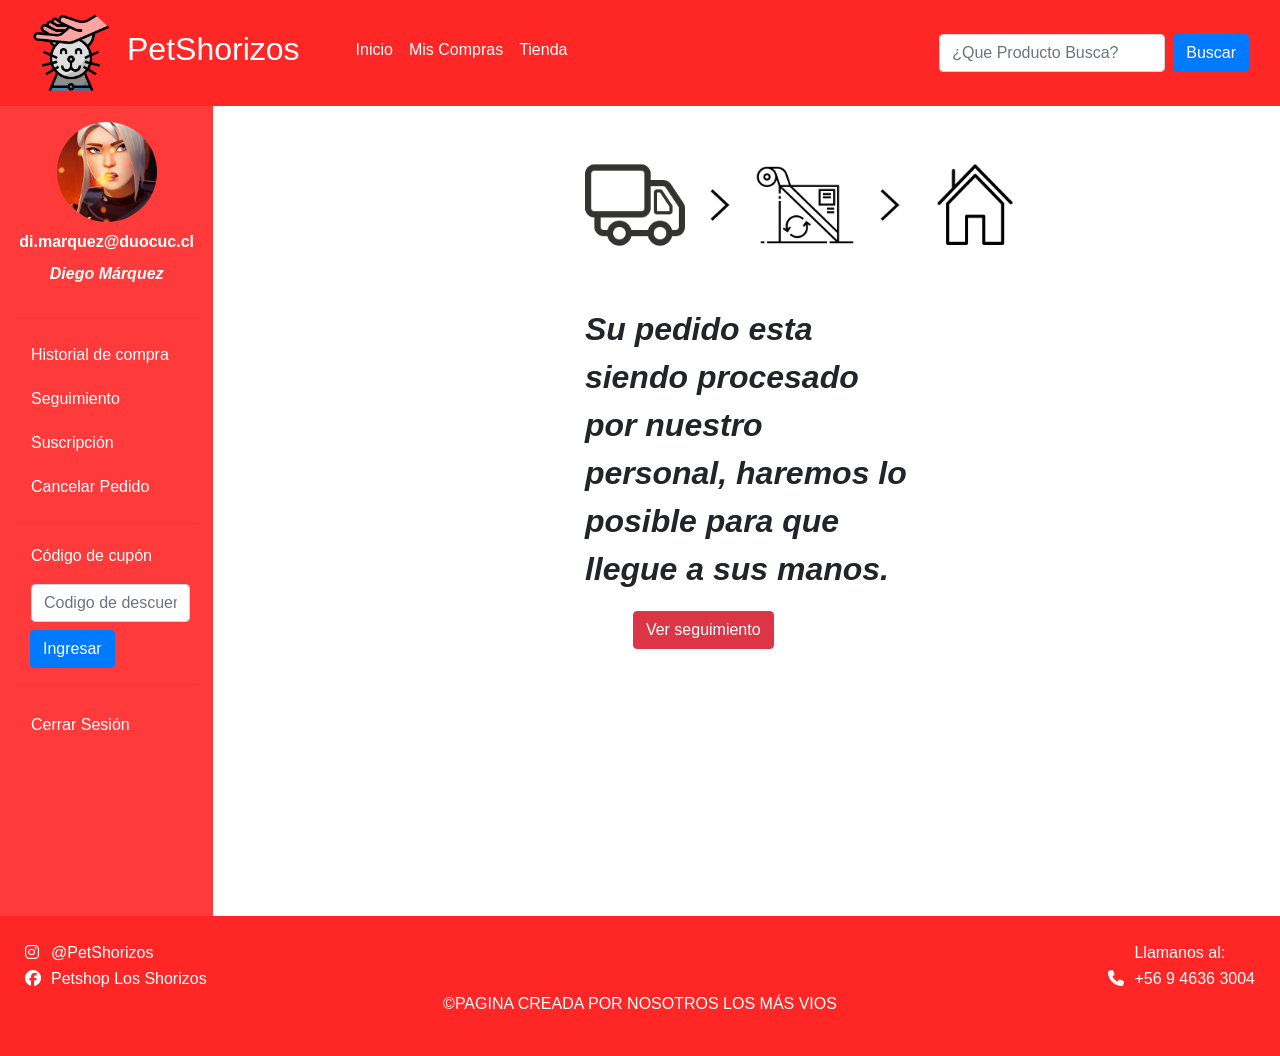
<file: seguimiento.html>
<!DOCTYPE html>
<html lang="en">
<head>
    <meta charset="UTF-8">
    <meta http-equiv="X-UA-Compatible" content="IE=edge">
    <meta name="viewport" content="width=device-width, initial-scale=1.0">
    <title>Document</title>
    <!-- Latest compiled and minified CSS -->
    <link href="https://cdn.jsdelivr.net/npm/bootstrap@5.1.3/dist/css/bootstrap.min.css" rel="stylesheet">

    <link rel="stylesheet" href="css/style.css">

    <link rel="stylesheet" href="https://cdnjs.cloudflare.com/ajax/libs/font-awesome/6.1.1/css/all.min.css">
    <script src="https://cdn.jsdelivr.net/npm/jquery@3.6.0/dist/jquery.slim.min.js"></script>
    <script src="https://cdn.jsdelivr.net/npm/popper.js@1.16.1/dist/umd/popper.min.js"></script>
    <script src="https://cdn.jsdelivr.net/npm/bootstrap@4.6.1/dist/js/bootstrap.bundle.min.js"></script>
    <link rel="stylesheet"
    href="https://cdn.jsdelivr.net/npm/bootstrap@4.6.1/dist/css/bootstrap.min.css">
    <script src="https://cdn.jsdelivr.net/npm/jquery@3.6.0/dist/jquery.slim.min.js"></script>
    <script src="https://cdn.jsdelivr.net/npm/popper.js@1.16.1/dist/umd/popper.min.js"></script>
    <script src="https://cdn.jsdelivr.net/npm/bootstrap@4.6.1/dist/js/bootstrap.bundle.min.js"></script>
</head>
<body>
    
  <!-- Navbar -->
  <nav class="navbar navbar-expand-sm navbar-dark bg-navbar">
    <div class="container-fluid">
      <a class="navbar-brand" href="javascript:void(0)"><img src="img/logo-pet.png" alt="" width="80"></a>
      <button class="navbar-toggler" type="button" data-bs-toggle="collapse" data-bs-target="#mynavbar">
        <span class="navbar-toggler-icon"></span>
      </button>
      <div class="collapse navbar-collapse" id="mynavbar">
        <ul class="navbar-nav me-auto">
          <li class="nav-item">
            <p class="h2 text-white letra-logo me-5">PetShorizos</p>
          </li>
          <li class="nav-item">
            <a class="nav-link text-white" href="pagina-inicio-sesion.html">Inicio</a>
          </li>
          <li class="nav-item">
            <a class="nav-link text-white" href="pg-compra.html">Mis Compras</a>
          </li>
          <li class="nav-item">
            <a class="nav-link text-white" href="tienda.html">Tienda</a>
          </li>
        </ul>
          <form class="d-flex">
            <input class="form-control me-2" type="text" placeholder="¿Que Producto Busca?">
            <button class="btn btn-primary bg-rojo-clarito" type="button">Buscar</button>
          </form>
      </div>
    </div>
  </nav>
  <!-- Navbar -->
    
  <div class="container-fluid ">
    <div class="row   ">
      <div class="col-sm-2 color-izq text-white bg-rojo-clarito" style="min-height: 90vh;">
        <div class="row perfil">
          <div class="col-sm-12 mt-3  d-flex justify-content-center">
            <img class="avatar" src="img/tumblr_1d4bc34b143011b0de8ecc309a3c80f0_8b5f43f4_540.gif" width="100" alt="">
          </div>
          <div class="col-sm-12 mt-2 d-flex justify-content-center">
            <b>di.marquez@duocuc.cl</b>
          </div>
          <div class="col-sm-12 mt-2 d-flex justify-content-center">
            <b><i>Diego Márquez</i></b>
          </div>      
        </div>
        <div class="row  bg-rojo-clarito" >
          <div class="col-sm-12 ">
            <ul class="nav nav-pills flex-column mt-3  ">
              <hr>
              <li class="nav-item activo rounded">
                <a class="nav-link text-white" href="historial.html">Historial de compra</a>
              </li>
              <li class="nav-item mt-1">
                <a class="nav-link text-white" href="seguimiento.html">Seguimiento</a>
              </li>
              <li class="nav-item mt-1">
                <a class="nav-link text-white" href="suscripcion.html">Suscripción</a>
              </li>
              <li class="nav-item mt-1">
                <a class="nav-link text-white" href="pg-compra-sin-nada.html">Cancelar Pedido</a>
              </li>
              <hr>
              <li class="nav-item mt-1">
                <p class="ml-3">Código de cupón</p>
              </li>
              <li class="nav-item ml-3">
                <form class="d-flex">
                  <input class="form-control me-2" type="text" placeholder="Codigo de descuento">
                </form>
              </li>
              <li class="nav-item mt-1">         
                <body>
                  <div class="container text-dark">
                    <!-- Button to Open the Modal -->
                    <button type="button" class="btn btn-primary  me-2 bg-btn mt-1" data-toggle="modal" data-target="#myModal">
                    Ingresar
                    </button>
                    <!-- The Modal -->
                    <div class="modal" id="myModal">
                      <div class="modal-dialog ">
                        <div class="modal-content">
                          <!-- Modal Header -->
                          <div class="modal-header">
                            <h1 class="modal-title ">Error!</h1>
                            <button type="button" class="close" data-dismiss="modal">&times;</button>
                          </div>
                          <!-- Modal body -->
                          <div class="modal-body">
                            <h4>Codigo de descuento ingresado no valido!</h4>
                          </div>
                          <!-- Modal footer -->
                          <div class="modal-footer">
                            <button type="button" class="btn btn-danger" data-dismiss="modal">Close</button>
                          </div>
                        </div>
                      </div>
                    </div>
                  </div>
                </body>
              </li>
              <hr>
              <li class="nav-item mt-1">
                <a class="nav-link text-white" href="index.html">Cerrar Sesión</a>
              </li>
            </ul>
          </div>
        </div>
      </div>

      <div class="col-sm-10">
        <div class="row">
          <div class="col-sm-4 ">


          </div>
          <div class="col-sm-4 mt-5 ">
            <table>
                <tr>
                    <td><img src="img/115775_truck_transportation_transport_vehicle_icon.png" width="100"  alt=""></td>
                    <td><img src="img/211607_right_arrow_icon.png" width="50" class="ml-2 mr-2" alt=""></td>
                    <td><img src="img/3615742_box_delivery_package_parcel_sealed_icon.png" width="100" alt=""></td>
                    <td><img src="img/211607_right_arrow_icon.png" width="50" class="ml-2 mr-2" alt=""></td>
                    <td><img src="img/430102_home_house_icon.png" width="100" alt=""></td>
                </tr>
            </table>
            <table class="mt-5">
                <tr>
                    <td><p class="tetra-logo ">Su pedido esta siendo procesado por nuestro personal, haremos lo posible para que llegue a sus manos.</p></td>
                    
                </tr>
                <tr>
                    <td><button type="button" class="btn btn-danger ml-5" data-dismiss="modal">Ver seguimiento</button></td>
                </tr>
   
            </table>
          </div>
          <div class="col-sm-4 mt-3 ">



          </div>
        </div>
      </div>
      </div>

    </div>
  </div>
    

  <!-- Footer -->
  <div class="p-4 bg-navbar text-white">
    <div class="d-flex justify-content-between ">
      <table>
        <tr>
          <td><i class="fa-brands fa-instagram me-2"></i></td>
          <td>@PetShorizos</td>
        </tr>
        <tr>
          <td><i class="fa-brands fa-facebook me-2"></i></td>
          <td>Petshop Los Shorizos</td>
        </tr>
      </table>
      <table>
        <tr>
          <td></td>
          <td>Llamanos al:</td>
        </tr>
        <tr>
          <td><i class="fa-solid fa-phone me-2"></i></td>
          <td>+56 9 4636 3004</td>
        </tr>
      </table>
    </div>
      <p class="text-center">©PAGINA CREADA POR NOSOTROS LOS MÁS VIOS</p>
  </div>
  <!-- Footer -->

  <!-- Latest compiled JavaScript -->
  <script src="https://cdn.jsdelivr.net/npm/bootstrap@5.1.3/dist/js/bootstrap.bundle.min.js"></script>
</body>
</html>
</file>
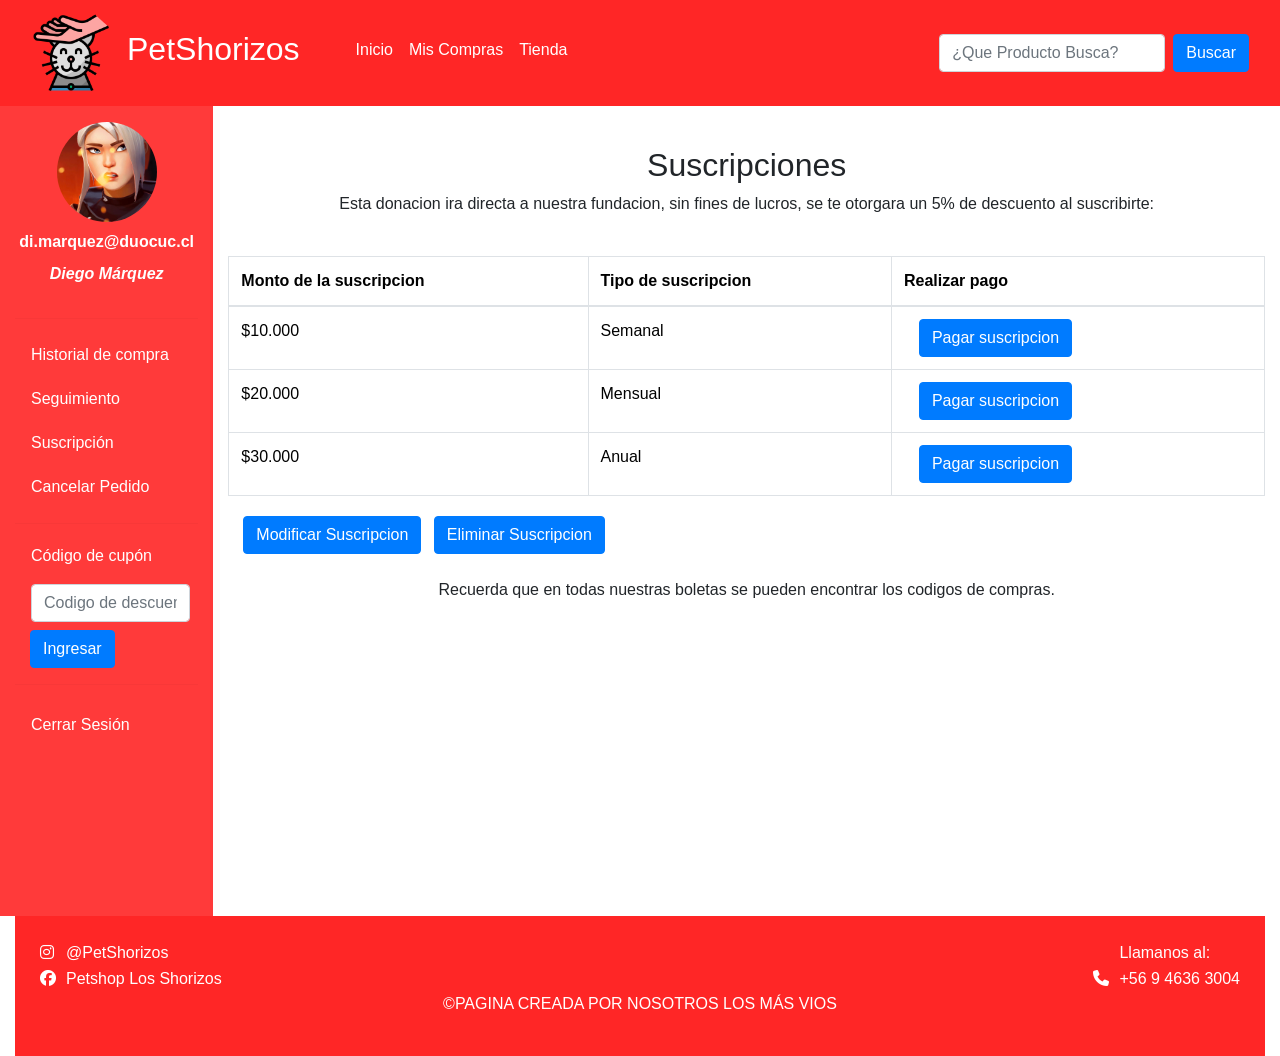
<file: suscripcion.html>
<!DOCTYPE html>
<html lang="en">
<head>
    <meta charset="UTF-8">
    <meta http-equiv="X-UA-Compatible" content="IE=edge">
    <meta name="viewport" content="width=device-width, initial-scale=1.0">
    <title>Document</title>
    <!-- Latest compiled and minified CSS -->
    <link href="https://cdn.jsdelivr.net/npm/bootstrap@5.1.3/dist/css/bootstrap.min.css" rel="stylesheet">

    <link rel="stylesheet" href="css/style.css">

    <link rel="stylesheet" href="https://cdnjs.cloudflare.com/ajax/libs/font-awesome/6.1.1/css/all.min.css">
    <script src="https://cdn.jsdelivr.net/npm/jquery@3.6.0/dist/jquery.slim.min.js"></script>
    <script src="https://cdn.jsdelivr.net/npm/popper.js@1.16.1/dist/umd/popper.min.js"></script>
    <script src="https://cdn.jsdelivr.net/npm/bootstrap@4.6.1/dist/js/bootstrap.bundle.min.js"></script>
    <link rel="stylesheet" href="https://cdn.jsdelivr.net/npm/bootstrap@4.6.1/dist/css/bootstrap.min.css">
    <script src="https://cdn.jsdelivr.net/npm/jquery@3.6.0/dist/jquery.slim.min.js"></script>
    <script src="https://cdn.jsdelivr.net/npm/popper.js@1.16.1/dist/umd/popper.min.js"></script>
    <script src="https://cdn.jsdelivr.net/npm/bootstrap@4.6.1/dist/js/bootstrap.bundle.min.js"></script>
</head>
<body>
    
  <!-- Navbar -->
  <nav class="navbar navbar-expand-sm navbar-dark bg-navbar">
    <div class="container-fluid">
      <a class="navbar-brand" href="javascript:void(0)"><img src="img/logo-pet.png" alt="" width="80"></a>
      <button class="navbar-toggler" type="button" data-bs-toggle="collapse" data-bs-target="#mynavbar">
        <span class="navbar-toggler-icon"></span>
      </button>
      <div class="collapse navbar-collapse" id="mynavbar">
        <ul class="navbar-nav me-auto">
          <li class="nav-item">
            <p class="h2 text-white letra-logo me-5">PetShorizos</p>
          </li>
          <li class="nav-item">
            <a class="nav-link text-white" href="pagina-inicio-sesion.html">Inicio</a>
          </li>
          <li class="nav-item">
            <a class="nav-link text-white" href="pg-compra.html">Mis Compras</a>
          </li>
          <li class="nav-item">
            <a class="nav-link text-white" href="tienda.html">Tienda</a>
          </li>
        </ul>
          <form class="d-flex">
            <input class="form-control me-2" type="text" placeholder="¿Que Producto Busca?">
            <button class="btn btn-primary bg-rojo-clarito" type="button">Buscar</button>
          </form>
      </div>
    </div>
  </nav>
  <!-- Navbar -->
    
  <div class="container-fluid ">
    <div class="row   ">
      <div class="col-sm-2 color-izq text-white bg-rojo-clarito" style="min-height: 90vh;">
        <div class="row perfil">
          <div class="col-sm-12 mt-3  d-flex justify-content-center">
            <img class="avatar" src="img/tumblr_1d4bc34b143011b0de8ecc309a3c80f0_8b5f43f4_540.gif" width="100" alt="">
          </div>
          <div class="col-sm-12 mt-2 d-flex justify-content-center">
            <b>di.marquez@duocuc.cl</b>
          </div>
          <div class="col-sm-12 mt-2 d-flex justify-content-center">
            <b><i>Diego Márquez</i></b>
          </div>      
        </div>
        <div class="row  bg-rojo-clarito" >
          <div class="col-sm-12 ">
            <ul class="nav nav-pills flex-column mt-3  ">
                <hr>
              <li class="nav-item activo rounded">
                <a class="nav-link text-white" href="historial.html">Historial de compra</a>
              </li>
              <li class="nav-item mt-1">
                <a class="nav-link text-white" href="seguimiento.html">Seguimiento</a>
              </li>
              <li class="nav-item mt-1">
                <a class="nav-link text-white" href="suscripcion.html">Suscripción</a>
              </li>
              <li class="nav-item mt-1">
                <a class="nav-link text-white" href="pg-compra-sin-nada.html">Cancelar Pedido</a>
              </li>
              <hr>
              <li class="nav-item mt-1">
                <p class="ml-3">Código de cupón</p>
              </li>
              <li class="nav-item ml-3">
                <form class="d-flex">
                  <input class="form-control me-2" type="text" placeholder="Codigo de descuento">
                </form>
              </li>
              <li class="nav-item mt-1">         
                <body>
                  <div class="container text-dark">
                    <!-- Button to Open the Modal -->
                    <button type="button" class="btn btn-primary  me-2 bg-btn mt-1" data-toggle="modal" data-target="#myModal1" data-whatever="item1">
                    Ingresar
                    </button>
                    <!-- The Modal -->
                    <div class="modal" id="myModal1">
                      <div class="modal-dialog ">
                        <div class="modal-content">
                          <!-- Modal Header -->
                          <div class="modal-header">
                            <h1 class="modal-title ">Error!</h1>
                            <button type="button" class="close" data-dismiss="modal">&times;</button>
                          </div>
                          <!-- Modal body -->
                          <div class="modal-body">
                            <h4>Codigo de descuento ingresado no valido!</h4>
                          </div>
                          <!-- Modal footer -->
                          <div class="modal-footer">
                            <button type="button" class="btn btn-danger" data-dismiss="modal">Close</button>
                          </div>
                        </div>
                      </div>
                    </div>
                  </div>
                </body>
              </li>
              <hr>
              <li class="nav-item mt-1">
                <a class="nav-link text-white" href="index.html">Cerrar Sesión</a>
              </li>
            </ul>
          </div>
        </div>
      </div>

        <div class="col-sm-10 mt-3 ">
        
            <br>
            <p class="h2 text-center " >Suscripciones</p>
        

        <p class="text-center ">Esta donacion ira directa a nuestra fundacion, sin fines de lucros, se te otorgara un 5% de descuento al suscribirte:</p>  
                
                <br>
                <table class="table table-bordered ">
                <thead>
                    <tr>
                    <th>Monto de la suscripcion</th>
                    <th>Tipo de suscripcion</th>
                    <th>Realizar pago</th>
                    </tr>
                </thead>
                <tbody id="myTable">
                    <tr>
                    <td>$10.000</td>
                    <td>Semanal</td>
                    <td><body>

                        <div class="container text-dark">
                        <!-- Button to Open the Modal -->
                        <button type="button" class="btn btn-primary me-2 bg-btn" data-toggle="modal" data-target="#myModal2" data-whatever="item2">
                            Pagar suscripcion
                        </button>
                        
                        <!-- The Modal -->
                        <div class="modal" id="myModal2">
                            <div class="modal-dialog">
                            <div class="modal-content">
                            
                                <!-- Modal Header -->
                                <div class="modal-header">
                                <h4 class="modal-title">Suscripcion realizada!</h4>
                                <button type="button" class="close" data-dismiss="modal">&times;</button>
                                </div>
                                
                                <!-- Modal body -->
                                <div class="modal-body">
                                <h2>Gracias, tu suscripcion ha sido realizada con exito !</h2>
                                <br>
                                <br>
                                <h4>Agradecemos que hayas realizado tu suscripcion, se te ha otorgado un 5% de descuento en todas tus compras.</h4>
                                
                                </div>
                                
                                <!-- Modal footer -->
                                <div class="modal-footer">
                                <button type="button" class="btn btn-danger" data-dismiss="modal">Cerrar</button>
                                </div>
                                
                            </div>
                            </div>
                        </div>
                        
                        </div>
                        
                        </body></button>
                    
                    </td>
                    </tr>
                    <tr>
                    <td>$20.000</td>
                    <td>Mensual</td>
                    
                    <td><body>

                        <div class="container text-dark">
                        <!-- Button to Open the Modal -->
                        <button type="button" class="btn btn-primary me-2 bg-btn" data-toggle="modal" data-target="#myModal2" data-whatever="item2">
                            Pagar suscripcion

                        </button>
                        
                        
                    </td>
                    </tr>
                    <tr>
                    <td>$30.000</td>
                    <td>Anual</td>
                    <td><body>

                        <div class="container text-dark">
                        <!-- Button to Open the Modal -->
                        <button type="button" class="btn btn-primary me-2 bg-btn" data-toggle="modal"  data-target="#myModal2" data-whatever="item2">
                            Pagar suscripcion

                        </button>
                        
                    </td>
                    </tr>
                </tbody>
                </table>
                <body>
                  <div class="container text-dark">
                    <!-- Button to Open the Modal -->
                    <button type="button" class="btn btn-primary  me-2 bg-btn mt-1" data-toggle="modal" data-target="#myModal3" data-whatever="item3">
                    Modificar Suscripcion
                    </button>
                    <button type="button" class="btn btn-primary  me-2 bg-btn mt-1" data-toggle="modal" data-target="#myModal4" data-whatever="item4">
                    Eliminar Suscripcion
                      </button>
                    <!-- Modal del Modificar Suscripcion -->
                    <div class="modal" id="myModal3">
                      <div class="modal-dialog ">
                        <div class="modal-content">
                          <!-- Modal Header -->
                          <div class="modal-header">
                            <h1 class="modal-title ">Modificar Suscripción</h1>
                            <button type="button" class="close" data-dismiss="modal">&times;</button>
                          </div>
                          <!-- Modal body -->
                          <div class="modal-body">
                            <h4>Tu tipo de suscripción es:</h4>
                            
                            <hr>
                            <h3>Lo sentimos!</h3>
                            
                            <h6>No cuentas con ninguna suscripcion!
                            </h6>
                          </div>
                          <!-- Modal footer -->
                          <div class="modal-footer">
                            <button type="button" class="btn btn-danger" data-dismiss="modal">Close</button>
                          </div>
                        </div>
                      </div>
                    </div>

                    <!--Modal del Eliminar Suscripcion-->
                    <div class="modal" id="myModal4">
                      <div class="modal-dialog ">
                        <div class="modal-content">
                          <!-- Modal Header -->
                          <div class="modal-header">
                            <h1 class="modal-title ">Eliminar Suscripción</h1>
                            <button type="button" class="close" data-dismiss="modal">&times;</button>
                          </div>
                          <!-- Modal body -->
                          <div class="modal-body">
                            <h4>Tu tipo de suscripción es:</h4>
                            
                            <hr>
                            <h3>Lo sentimos!</h3>
                            
                            <h6>No cuentas con ninguna suscripcion!
                            </h6>
                          </div>
                          <!-- Modal footer -->
                          <div class="modal-footer">
                            <button type="button" class="btn btn-danger" data-dismiss="modal">Close</button>
                          </div>
                        </div>
                      </div>
                    </div>
                  </div>
                  
                </body> 
                
                <br>
                <p class="text-center ">Recuerda que en todas nuestras boletas se pueden encontrar los codigos de compras.</p>
                </div>
                <!--Esto es el Jquery, el cual es para que el buscador funcione de manera correcta, el lowecase es para que busque todo con minusculas-->
                <script>
                $(document).ready(function(){
                $("#myInput").on("keyup", function() {
                var value = $(this).val().toLowerCase();
                $("#myTable tr").filter(function() {
                    $(this).toggle($(this).text().toLowerCase().indexOf(value) > -1)
                });
                });
                });
                </script>

                
              
        </div>
    
    <!-- Footer -->
    <div class="p-4 bg-navbar text-white">
        <div class="d-flex justify-content-between ">
          <table>
            <tr>
              <td><i class="fa-brands fa-instagram me-2"></i></td>
              <td>@PetShorizos</td>
            </tr>
            <tr>
              <td><i class="fa-brands fa-facebook me-2"></i></td>
              <td>Petshop Los Shorizos</td>
            </tr>
          </table>
          <table>
            <tr>
              <td></td>
              <td>Llamanos al:</td>
            </tr>
            <tr>
              <td><i class="fa-solid fa-phone me-2"></i></td>
              <td>+56 9 4636 3004</td>
            </tr>
          </table>
          

        </div>
        <p class="text-center">©PAGINA CREADA POR NOSOTROS LOS MÁS VIOS</p>
    </div>
    <!-- Footer -->     
    <script src="https://cdn.jsdelivr.net/npm/bootstrap@5.1.3/dist/js/bootstrap.bundle.min.js"></script>
</body>
</html>
</file>
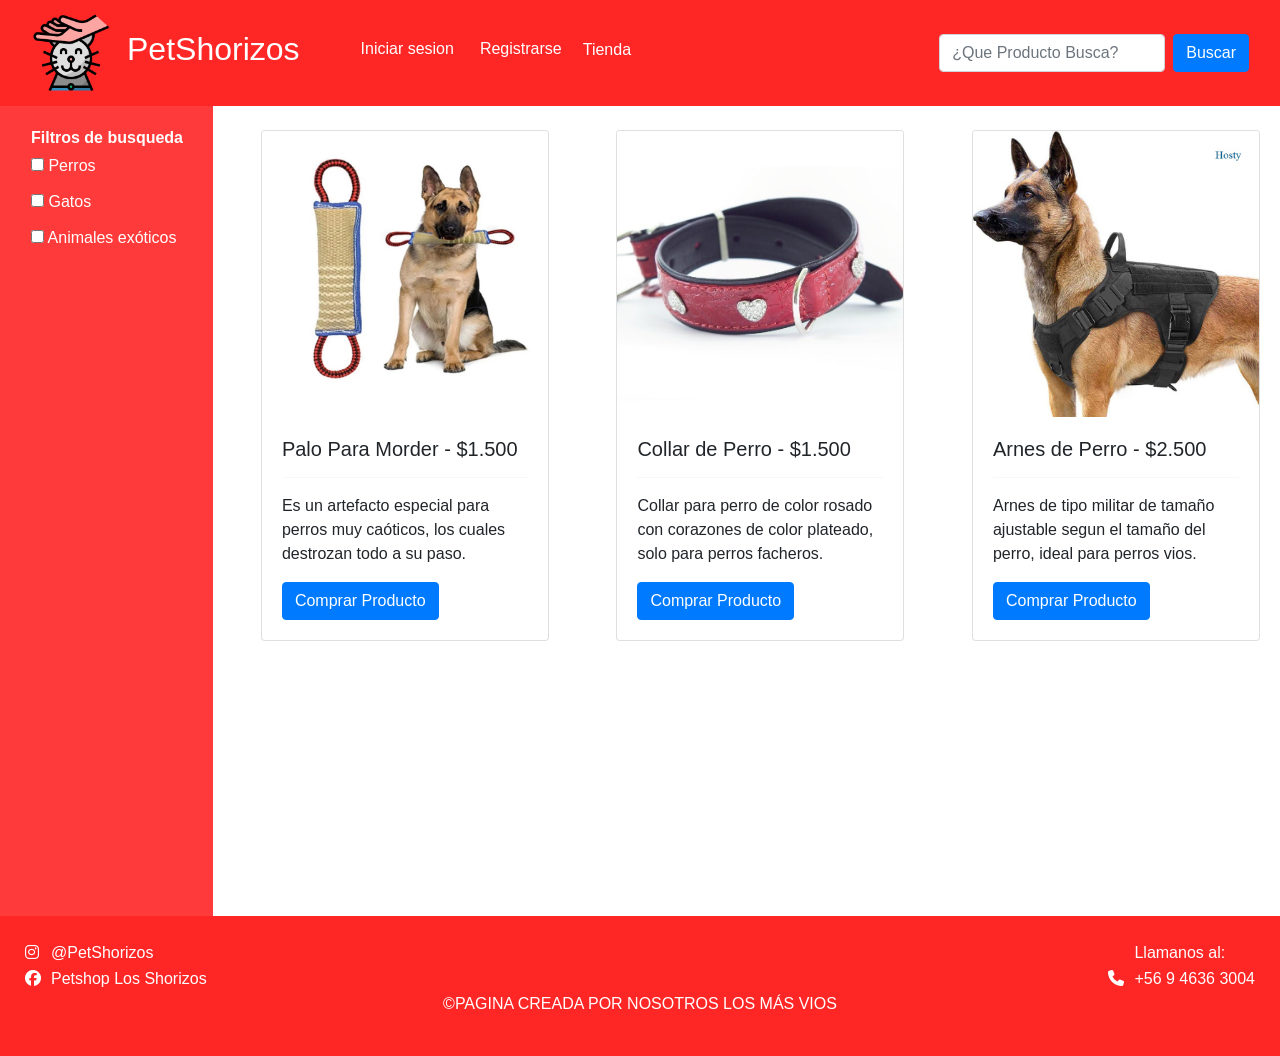
<file: tienda-sin-sesion.html>
<!DOCTYPE html>
<html lang="en">
<head>
    <meta charset="UTF-8">
    <meta http-equiv="X-UA-Compatible" content="IE=edge">
    <meta name="viewport" content="width=device-width, initial-scale=1.0">
    <title>Document</title>
    <!-- Latest compiled and minified CSS -->
    <link href="https://cdn.jsdelivr.net/npm/bootstrap@5.1.3/dist/css/bootstrap.min.css" rel="stylesheet">

    <link rel="stylesheet" href="css/style.css">

    <link rel="stylesheet" href="https://cdnjs.cloudflare.com/ajax/libs/font-awesome/6.1.1/css/all.min.css">
    <script src="https://cdn.jsdelivr.net/npm/jquery@3.6.0/dist/jquery.slim.min.js"></script>
    <script src="https://cdn.jsdelivr.net/npm/popper.js@1.16.1/dist/umd/popper.min.js"></script>
    <script src="https://cdn.jsdelivr.net/npm/bootstrap@4.6.1/dist/js/bootstrap.bundle.min.js"></script>
    <link rel="stylesheet"
    href="https://cdn.jsdelivr.net/npm/bootstrap@4.6.1/dist/css/bootstrap.min.css">
    <script src="https://cdn.jsdelivr.net/npm/jquery@3.6.0/dist/jquery.slim.min.js"></script>
    <script src="https://cdn.jsdelivr.net/npm/popper.js@1.16.1/dist/umd/popper.min.js"></script>
    <script src="https://cdn.jsdelivr.net/npm/bootstrap@4.6.1/dist/js/bootstrap.bundle.min.js"></script>
</head>
<body>

    <!-- Navbar -->
    <nav class="navbar navbar-expand-sm navbar-dark bg-navbar">
        <div class="container-fluid">
          <a class="navbar-brand" href="javascript:void(0)"><img src="img/logo-pet.png" alt="" width="80"></a>
          <button class="navbar-toggler" type="button" data-bs-toggle="collapse" data-bs-target="#mynavbar">
            <span class="navbar-toggler-icon"></span>
          </button>
          <div class="collapse navbar-collapse" id="mynavbar">
            <ul class="navbar-nav me-auto">
              <li class="nav-item">
                <p class="h2 text-white letra-logo me-5">PetShorizos</p>
              </li>
              <li class="nav-item">
  
                <button type="button" class="btn btn-rojo-clarito bg-rojo-clarito text-white" data-toggle="modal" data-target="#myModal">
                  Iniciar sesion
                </button>
    
                <!-- The Modal -->
                <div class="modal" id="myModal">
                  <div class="modal-dialog">
                    <div class="modal-content bg-rojo-clarito">
    
                      <!-- Modal Header -->
                      <div class="modal-header">
                        <h4 class="modal-title">Ingresa los siguientes datos...</h4>
                        <button type="button" class="close" data-dismiss="modal">&times;</button>
                      </div>
    
                      <!-- Modal body -->
                      <!-- Modal body -->
                      <div class="modal-body">
                        <div style="text-align: center;">
                          <img src="img/logo-pet.png" alt="" width="80">
                          <form action="pagina-inicio-sesion.html" method="GET">
                            <div class="form-group">
                              <label for="txtUser">Usuario:</label>
                              <input type="text" placeholder="Ej:nombre.Usuario" class="form-control" id="txtUser" name="txtUser">
                            </div>
                            <div class="form-group">
                                <label for="txtPass">Contraseña:</label>
                                <input type="password" placeholder="Ej:12345" class="form-control" id="txtPass" name="txtPass">
                            </div>
  
                            <input type="submit" id="btnEnviar" name="btnEnviar" class="btn btn-success">
                            <input type="reset" id="btnLimpiar" name="btnLimpiar" class="btn btn-danger">
                          </form>
                        </div>
                        <!-- Modal footer -->
                        <div class="modal-footer">
                          <button type="button" class="btn btn-danger" data-dismiss="modal">Close</button>
                        </div>
                      
                      </div>
                    </div>
                  </div>
                </div>              
                
  
              </li>
              <li class="nav-item">
                <button type="button" class="btn btn-rojo-clarito bg-rojo-clarito text-white" data-toggle="modal" data-target="#myModal">
                  Registrarse
                </button>
    
                <!-- The Modal -->
                <div class="modal" id="myModal">
                  <div class="modal-dialog">
                    <div class="modal-content bg-rojo-clarito">
    
                      <!-- Modal Header -->
                      <div class="modal-header">
                        <h4 class="modal-title">Ingresa los siguientes datos...</h4>
                        <button type="button" class="close" data-dismiss="modal">&times;</button>
                      </div>
    
                      <!-- Modal body -->
                      <!-- Modal body -->
                      <div class="modal-body">
                        <div style="text-align: center;">
                          <img src="img/logo-pet.png" alt="" width="80">
                          <form action="pagina-inicio-sesion.html" method="GET">
                            <div class="form-group">
                              <label for="txtUser">Usuario:</label>
                              <input type="text" placeholder="Ej:nombre.Usuario" class="form-control" id="txtUser" name="txtUser">
                            </div>
                            <div class="form-group">
                                <label for="txtPass">Contraseña:</label>
                                <input type="password" placeholder="Ej:12345" class="form-control" id="txtPass" name="txtPass">
                            </div>
  
                            <input type="submit" id="btnEnviar" name="btnEnviar" class="btn btn-success">
                            <input type="reset" id="btnLimpiar" name="btnLimpiar" class="btn btn-danger">
                          </form>
                        </div>
                        <!-- Modal footer -->
                        <div class="modal-footer">
                          <button type="button" class="btn btn-danger" data-dismiss="modal">Close</button>
                        </div>
                      
                      </div>
                    </div>
                  </div>
                </div> 
  
                
              </li>
              <li class="nav-item">
                <a class="nav-link text-white" href="tienda-sin-sesion.html">Tienda</a>
              </li>
            </ul>
            <form class="d-flex">
              <input class="form-control me-2" type="text" placeholder="¿Que Producto Busca?">
              <button class="btn btn-primary bg-rojo-clarito" type="button">Buscar</button>
            </form>
          </div>
        </div>
      </nav>
      <!-- Navbar -->
      <div class="container-fluid ">
        <div class="row   ">
          <div class="col-sm-2 color-izq text-white bg-rojo-clarito" style="min-height: 90vh;">

            <div class="row  bg-rojo-clarito" >
              <div class="col-sm-12 ">
                <ul class="nav nav-pills flex-column mt-3  ">
                  <li class="nav-item mt-1 ml-3">
                    <b>Filtros de  busqueda</b>
                  </li>
                  <li class="nav-item mt-1 ml-3">
                    <label><input type="checkbox" id="cbox1" value="first_checkbox"> Perros</label><br>
                  </li>
                  <li class="nav-item mt-1 ml-3">
                    <label><input type="checkbox" id="cbox1" value="first_checkbox"> Gatos</label><br>
                  </li>
                  <li class="nav-item mt-1 ml-3">
                    <label><input type="checkbox" id="cbox1" value="first_checkbox"> Animales exóticos</label><br> 
                  </li>
                </ul>
              </div>
            </div>
          </div>
    
          <div class="col-sm-10">
            <div class="row">
              <div class="col-sm-4 ">
                <div class="card mt-4 " style="width: 18rem; margin-left: 10%;">
                  <img class="card-img-top" src="img/palo-mordedra.webp" width="200" alt="Card image cap">
                  <div class="card-body">
                    <h5 class="card-title">Palo Para Morder - $1.500</h5>
                    <hr>
                    <p class="card-text">Es un artefacto especial para perros muy caóticos, los cuales destrozan todo a su paso.</p>
                    <a href="" class="btn btn-primary bg-btn text-white" data-toggle="modal" data-target="#myModal"">Comprar Producto</a>
                  </div>
                </div>
              </div>
              <div class="col-sm-4">
                <div class="card mt-4 " style="width: 18rem; margin-left: 10%;">
                  <img class="card-img-top" src="img/collar.jpg" width="200" alt="Card image cap">
                    <div class="card-body">
                        <h5 class="card-title">Collar de Perro - $1.500</h5>
                        <hr>
                        <p class="card-text">Collar para perro de color rosado con corazones de color plateado, solo para perros facheros.</p>
                        <a href="" class="btn btn-primary bg-btn text-white" data-toggle="modal" data-target="#myModal">Comprar Producto</a>
                    </div>
                </div>
              </div>
              <div class="col-sm-4 ">
                <div class="card mt-4 " style="width: 18rem; margin-left: 10%;">
                  <img class="card-img-top" src="img/arnes-perro.jpg" width="200" alt="Card image cap">
                  <div class="card-body">
                    <h5 class="card-title">Arnes de Perro - $2.500</h5>
                    <hr>
                    <p class="card-text">Arnes de tipo militar de tamaño ajustable segun el tamaño del perro, ideal para perros vios.</p>
                    <a href="" class="btn btn-primary bg-btn text-white" data-toggle="modal" data-target="#myModal">Comprar Producto</a>
          
                      <!-- The Modal -->
                      <div class="modal" id="myModal">
                        <div class="modal-dialog">
                          <div class="modal-content bg-rojo-clarito">
          
                            <!-- Modal Header -->
                            <div class="modal-header">
                              <h4 class="modal-title">Ingresa los siguientes datos...</h4>
                              <button type="button" class="close" data-dismiss="modal">&times;</button>
                            </div>
          
                            <!-- Modal body -->
                            <!-- Modal body -->
                            <div class="modal-body">
                              <div style="text-align: center;">
                                <img src="img/logo-pet.png" alt="" width="80">
                                <form action="pagina-inicio-sesion.html" method="GET">
                                  <div class="form-group">
                                    <label for="txtUser">Usuario:</label>
                                    <input type="text" placeholder="Ej:nombre.Usuario" class="form-control" id="txtUser" name="txtUser">
                                  </div>
                                  <div class="form-group">
                                      <label for="txtPass">Contraseña:</label>
                                      <input type="password" placeholder="Ej:12345" class="form-control" id="txtPass" name="txtPass">
                                  </div>
        
                                  <input type="submit" id="btnEnviar" name="btnEnviar" class="btn btn-success">
                                  <input type="reset" id="btnLimpiar" name="btnLimpiar" class="btn btn-danger">
                                </form>
                              </div>
                              <!-- Modal footer -->
                              <div class="modal-footer">
                                <button type="button" class="btn btn-danger" data-dismiss="modal">Cerrar</button>
                              </div>
                            
                            </div>
                          </div>
                        </div>
                      </div> 




                  </div>
                </div>
              </div>
            </div>
          </div>
        </div>
      </div>









    <!-- Footer -->
    <div class="p-4 bg-navbar text-white">
        <div class="d-flex justify-content-between ">
          <table>
            <tr>
              <td><i class="fa-brands fa-instagram me-2"></i></td>
              <td>@PetShorizos</td>
            </tr>
            <tr>
              <td><i class="fa-brands fa-facebook me-2"></i></td>
              <td>Petshop Los Shorizos</td>
            </tr>
          </table>
          <table>
            <tr>
              <td></td>
              <td>Llamanos al:</td>
            </tr>
            <tr>
              <td><i class="fa-solid fa-phone me-2"></i></td>
              <td>+56 9 4636 3004</td>
            </tr>
          </table>
          

        </div>
        <p class="text-center">©PAGINA CREADA POR NOSOTROS LOS MÁS VIOS</p>
    </div>
    <!-- Footer -->    

    <!-- Latest compiled JavaScript -->
    <script src="https://cdn.jsdelivr.net/npm/bootstrap@5.1.3/dist/js/bootstrap.bundle.min.js"></script>
</body>
</html>
</file>
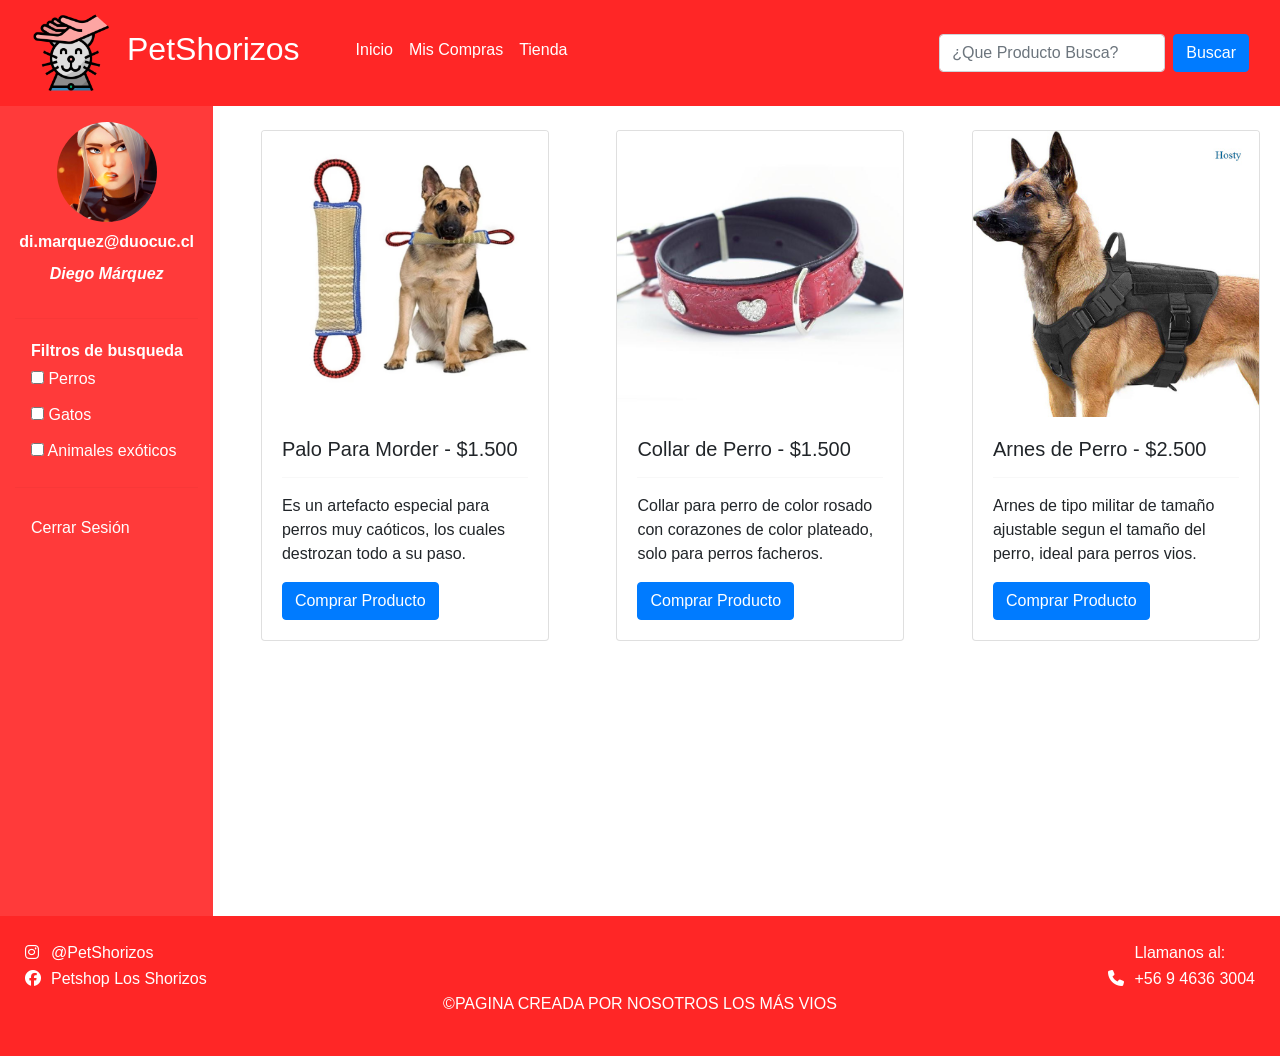
<file: tienda.html>
<!DOCTYPE html>
<html lang="en">
<head>
    <meta charset="UTF-8">
    <meta http-equiv="X-UA-Compatible" content="IE=edge">
    <meta name="viewport" content="width=device-width, initial-scale=1.0">
    <title>Document</title>

    <!-- Latest compiled and minified CSS -->
    <link href="https://cdn.jsdelivr.net/npm/bootstrap@5.1.3/dist/css/bootstrap.min.css" rel="stylesheet">

    <link rel="stylesheet" href="css/style.css">

    <link rel="stylesheet" href="https://cdnjs.cloudflare.com/ajax/libs/font-awesome/6.1.1/css/all.min.css">
    <script src="https://cdn.jsdelivr.net/npm/jquery@3.6.0/dist/jquery.slim.min.js"></script>
    <script src="https://cdn.jsdelivr.net/npm/popper.js@1.16.1/dist/umd/popper.min.js"></script>
    <script src="https://cdn.jsdelivr.net/npm/bootstrap@4.6.1/dist/js/bootstrap.bundle.min.js"></script>
    <link rel="stylesheet"
    href="https://cdn.jsdelivr.net/npm/bootstrap@4.6.1/dist/css/bootstrap.min.css">
    <script src="https://cdn.jsdelivr.net/npm/jquery@3.6.0/dist/jquery.slim.min.js"></script>
    <script src="https://cdn.jsdelivr.net/npm/popper.js@1.16.1/dist/umd/popper.min.js"></script>
    <script src="https://cdn.jsdelivr.net/npm/bootstrap@4.6.1/dist/js/bootstrap.bundle.min.js"></script>
</head>
<body>

    <!-- Navbar -->
    <nav class="navbar navbar-expand-sm navbar-dark bg-navbar">
        <div class="container-fluid">
          <a class="navbar-brand" href="javascript:void(0)"><img src="img/logo-pet.png" alt="" width="80"></a>
          <button class="navbar-toggler" type="button" data-bs-toggle="collapse" data-bs-target="#mynavbar">
            <span class="navbar-toggler-icon"></span>
          </button>
          <div class="collapse navbar-collapse" id="mynavbar">
            <ul class="navbar-nav me-auto">
              <li class="nav-item">
                <p class="h2 text-white letra-logo me-5">PetShorizos</p>
              </li>
              <li class="nav-item">
                <a class="nav-link text-white" href="pagina-inicio-sesion.html">Inicio</a>
              </li>
              <li class="nav-item">
                <a class="nav-link text-white" href="pg-compra.html">Mis Compras</a>
              </li>
              <li class="nav-item">
                <a class="nav-link text-white" href="">Tienda</a>
              </li>
            </ul>
            <form class="d-flex">
              <input class="form-control me-2" type="text" placeholder="¿Que Producto Busca?">
              <button class="btn btn-primary bg-rojo-clarito" type="button">Buscar</button>
            </form>
          </div>
        </div>
    </nav>
    <!-- Navbar -->

    <div class="container-fluid ">
      <div class="row   ">
        <div class="col-sm-2 color-izq text-white bg-rojo-clarito" style="min-height: 90vh;">
          <div class="row perfil">
            <div class="col-sm-12 mt-3  d-flex justify-content-center">
              <img class="avatar" src="img/tumblr_1d4bc34b143011b0de8ecc309a3c80f0_8b5f43f4_540.gif" width="100" alt="">
            </div>
            <div class="col-sm-12 mt-2 d-flex justify-content-center">
              <b>di.marquez@duocuc.cl</b>
            </div>
            <div class="col-sm-12 mt-2 d-flex justify-content-center">
              <b><i>Diego Márquez</i></b>
            </div>      
          </div>
          <div class="row  bg-rojo-clarito" >
            <div class="col-sm-12 ">
              <ul class="nav nav-pills flex-column mt-3  ">
                <hr>
                <li class="nav-item mt-1 ml-3">
                  <b>Filtros de  busqueda</b>
                </li>
                <li class="nav-item mt-1 ml-3">
                  <label><input type="checkbox" id="cbox1" value="first_checkbox"> Perros</label><br>
                </li>
                <li class="nav-item mt-1 ml-3">
                  <label><input type="checkbox" id="cbox1" value="first_checkbox"> Gatos</label><br>
                </li>
                <li class="nav-item mt-1 ml-3">
                  <label><input type="checkbox" id="cbox1" value="first_checkbox"> Animales exóticos</label><br> 
                </li>
                <hr>
                <li class="nav-item mt-1">
                  <a class="nav-link text-white" href="index.html">Cerrar Sesión</a>
                </li>
              </ul>
            </div>
          </div>
        </div>
  
        <div class="col-sm-10">
          <div class="row">
            <div class="col-sm-4 ">
              <div class="card mt-4 " style="width: 18rem; margin-left: 10%;">
                <img class="card-img-top" src="img/palo-mordedra.webp" width="200" alt="Card image cap">
                <div class="card-body">
                  <h5 class="card-title">Palo Para Morder - $1.500</h5>
                  <hr>
                  <p class="card-text">Es un artefacto especial para perros muy caóticos, los cuales destrozan todo a su paso.</p>
                  <a href="pg-compra.html" class="btn btn-primary bg-btn">Comprar Producto</a>
                </div>
              </div>
            </div>
            <div class="col-sm-4">
              <div class="card mt-4 " style="width: 18rem; margin-left: 10%;">
                <img class="card-img-top" src="img/collar.jpg" width="200" alt="Card image cap">
                  <div class="card-body">
                      <h5 class="card-title">Collar de Perro - $1.500</h5>
                      <hr>
                      <p class="card-text">Collar para perro de color rosado con corazones de color plateado, solo para perros facheros.</p>
                      <a href="pg-compra.html" class="btn btn-primary bg-btn">Comprar Producto</a>
                  </div>
              </div>
            </div>
            <div class="col-sm-4 ">
              <div class="card mt-4 " style="width: 18rem; margin-left: 10%;">
                <img class="card-img-top" src="img/arnes-perro.jpg" width="200" alt="Card image cap">
                <div class="card-body">
                  <h5 class="card-title">Arnes de Perro - $2.500</h5>
                  <hr>
                  <p class="card-text">Arnes de tipo militar de tamaño ajustable segun el tamaño del perro, ideal para perros vios.</p>
                  <a href="pg-compra.html" class="btn btn-primary bg-btn">Comprar Producto</a>
                </div>
              </div>
            </div>
          </div>
        </div>
      </div>
    </div>
     


    <!-- Footer -->
    <div class="p-4 bg-navbar text-white">
        <div class="d-flex justify-content-between ">
          <table>
            <tr>
              <td><i class="fa-brands fa-instagram me-2"></i></td>
              <td>@PetShorizos</td>
            </tr>
            <tr>
              <td><i class="fa-brands fa-facebook me-2"></i></td>
              <td>Petshop Los Shorizos</td>
            </tr>
          </table>
          <table>
            <tr>
              <td></td>
              <td>Llamanos al:</td>
            </tr>
            <tr>
              <td><i class="fa-solid fa-phone me-2"></i></td>
              <td>+56 9 4636 3004</td>
            </tr>
          </table>
          

        </div>
        <p class="text-center">©PAGINA CREADA POR NOSOTROS LOS MÁS VIOS</p>
    </div>
    <!-- Footer -->    

    <!-- Latest compiled JavaScript -->
    <script src="https://cdn.jsdelivr.net/npm/bootstrap@5.1.3/dist/js/bootstrap.bundle.min.js"></script>
</body>
</html>
</file>
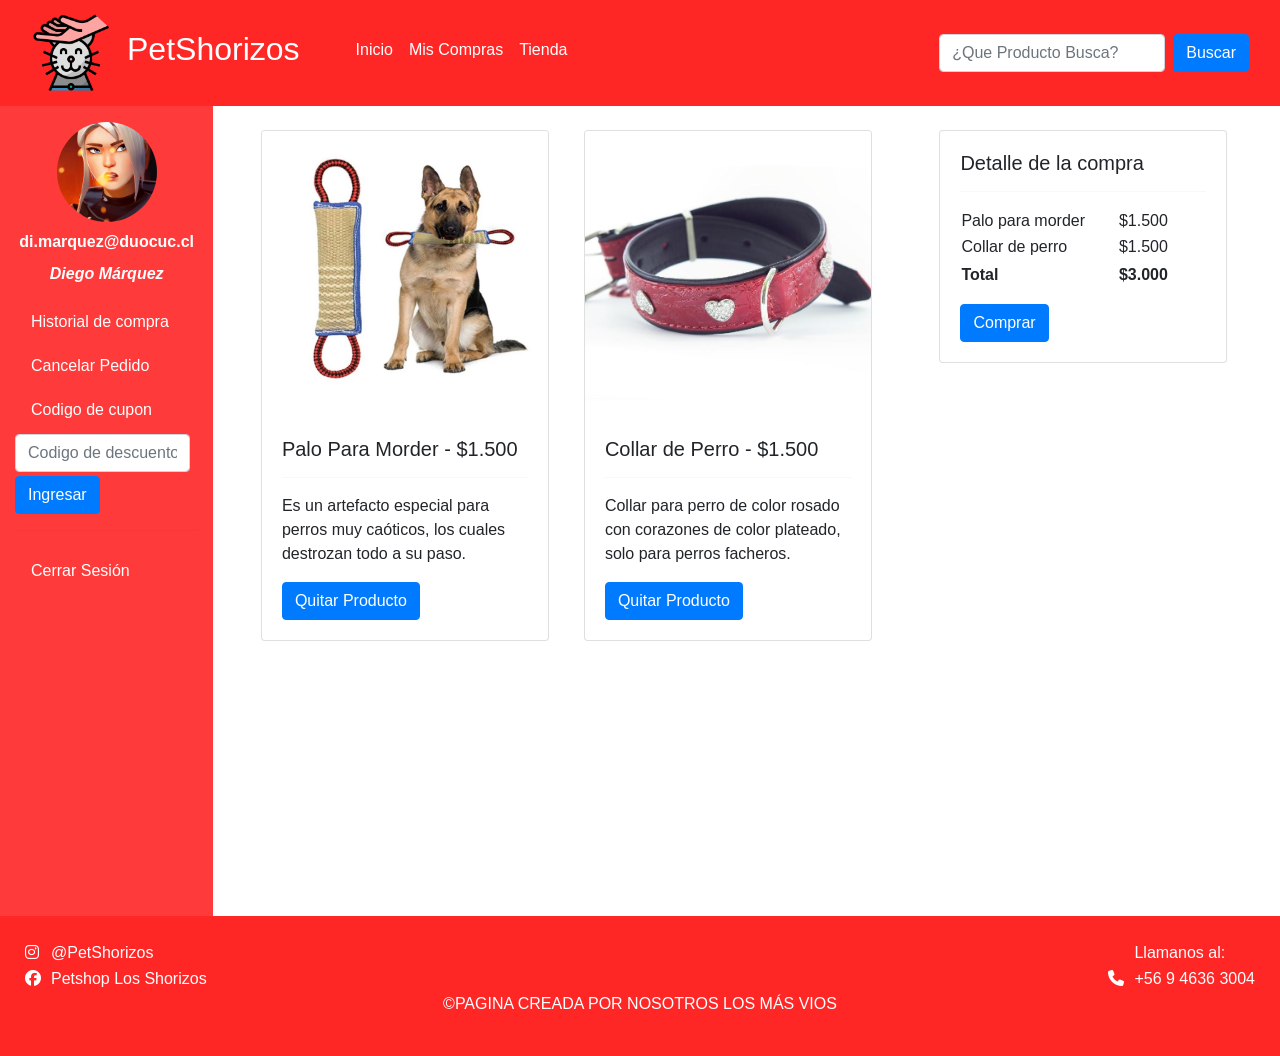
<file: Proyecto Semestral/pg-compra.html>
<!DOCTYPE html>
<html lang="en">
<head>
    <meta charset="UTF-8">
    <meta http-equiv="X-UA-Compatible" content="IE=edge">
    <meta name="viewport" content="width=device-width, initial-scale=1.0">
    <title>Document</title>
    <!-- Latest compiled and minified CSS -->
    <link href="https://cdn.jsdelivr.net/npm/bootstrap@5.1.3/dist/css/bootstrap.min.css" rel="stylesheet">

    <link rel="stylesheet" href="css/style.css">

    <link rel="stylesheet" href="https://cdnjs.cloudflare.com/ajax/libs/font-awesome/6.1.1/css/all.min.css">
    <script src="https://cdn.jsdelivr.net/npm/jquery@3.6.0/dist/jquery.slim.min.js"></script>
    <script src="https://cdn.jsdelivr.net/npm/popper.js@1.16.1/dist/umd/popper.min.js"></script>
    <script src="https://cdn.jsdelivr.net/npm/bootstrap@4.6.1/dist/js/bootstrap.bundle.min.js"></script>
    <link rel="stylesheet"
    href="https://cdn.jsdelivr.net/npm/bootstrap@4.6.1/dist/css/bootstrap.min.css">
    <script src="https://cdn.jsdelivr.net/npm/jquery@3.6.0/dist/jquery.slim.min.js"></script>
    <script src="https://cdn.jsdelivr.net/npm/popper.js@1.16.1/dist/umd/popper.min.js"></script>
    <script src="https://cdn.jsdelivr.net/npm/bootstrap@4.6.1/dist/js/bootstrap.bundle.min.js"></script>
</head>
<body>
    
  <!-- Navbar -->
  <nav class="navbar navbar-expand-sm navbar-dark bg-navbar">
    <div class="container-fluid">
      <a class="navbar-brand" href="javascript:void(0)"><img src="img/logo-pet.png" alt="" width="80"></a>
      <button class="navbar-toggler" type="button" data-bs-toggle="collapse" data-bs-target="#mynavbar">
        <span class="navbar-toggler-icon"></span>
      </button>
      <div class="collapse navbar-collapse" id="mynavbar">
        <ul class="navbar-nav me-auto">
          <li class="nav-item">
            <p class="h2 text-white letra-logo me-5">PetShorizos</p>
          </li>
          <li class="nav-item">
            <a class="nav-link text-white" href="pagina-inicio-sesion.html">Inicio</a>
          </li>
          <li class="nav-item">
            <a class="nav-link text-white" href="pg-compra.html">Mis Compras</a>
          </li>
          <li class="nav-item">
            <a class="nav-link text-white" href="tienda.html">Tienda</a>
          </li>
        </ul>
          <form class="d-flex">
            <input class="form-control me-2" type="text" placeholder="¿Que Producto Busca?">
            <button class="btn btn-primary bg-rojo-clarito" type="button">Buscar</button>
          </form>
      </div>
    </div>
  </nav>
  <!-- Navbar -->
    
  <div class="container-fluid ">
    <div class="row   ">
      <div class="col-sm-2 color-izq text-white bg-rojo-clarito" style="min-height: 90vh;">
        <div class="row perfil">
          <div class="col-sm-12 mt-3  d-flex justify-content-center">
            <img class="avatar" src="img/tumblr_1d4bc34b143011b0de8ecc309a3c80f0_8b5f43f4_540.gif" width="100" alt="">
          </div>
          <div class="col-sm-12 mt-2 d-flex justify-content-center">
            <b>di.marquez@duocuc.cl</b>
          </div>
          <div class="col-sm-12 mt-2 d-flex justify-content-center">
            <b><i>Diego Márquez</i></b>
          </div>      
        </div>
        <div class="row  bg-rojo-clarito" >
          <div class="col-sm-12 ">
            <ul class="nav nav-pills flex-column mt-3  ">
              <li class="nav-item activo rounded">
                <a class="nav-link text-white" href="#">Historial de compra</a>
              </li>
              <li class="nav-item mt-1">
                <a class="nav-link text-white" href="pg-compra-sin-nada.html">Cancelar Pedido</a>
              </li>
              <li class="nav-item mt-1">
                <a class="nav-link text-white" href="#">Codigo de cupon</a>
              </li>
              <li class="nav-item mt-1">
                <form class="d-flex">
                  <input class="form-control me-2" type="text" placeholder="Codigo de descuento">
                </form>
              </li>
              <li class="nav-item mt-1 ">
                <button class="btn btn-primary  me-2 bg-btn" type="button">Ingresar</button>
              </li>
              <hr>
              <li class="nav-item mt-1">
                <a class="nav-link text-white" href="index.html">Cerrar Sesión</a>
              </li>
            </ul>
          </div>
        </div>
      </div>

      <div class="col-sm-10">
        <div class="row">
          <div class="col-sm-4 ">
            <div class="card mt-4 " style="width: 18rem; margin-left: 10%;">
              <img class="card-img-top" src="img/palo-mordedra.webp" width="200" alt="Card image cap">
              <div class="card-body">
                <h5 class="card-title">Palo Para Morder - $1.500</h5>
                <hr>
                <p class="card-text">Es un artefacto especial para perros muy caóticos, los cuales destrozan todo a su paso.</p>
                <a href="#" class="btn btn-primary bg-btn">Quitar Producto</a>
              </div>
            </div>
          </div>
          <div class="col-sm-4">
            <div class="card mt-4" style="width: 18rem;">
              <img class="card-img-top" src="img/collar.jpg" width="200" alt="Card image cap">
                <div class="card-body">
                    <h5 class="card-title">Collar de Perro - $1.500</h5>
                    <hr>
                    <p class="card-text">Collar para perro de color rosado con corazones de color plateado, solo para perros facheros.</p>
                    <a href="#" class="btn btn-primary bg-btn">Quitar Producto</a>
                </div>
            </div>
          </div>
          <div class="col-sm-4 mt-3 ">

            <div class="card mt-2 " style="width: 18rem;">
              <div class="card-body">
                <h5 class="card-title">Detalle de la compra</h5>
                <hr>
                <table class="margen-table">
                  <tr>
                    <td>Palo para morder</td>
                    <td> $1.500</td>
                  </tr>
                  <tr>
                    <td>Collar de perro </td>
                    <td> $1.500</td>
                  </tr>
                  <tr>
                    <td> </td>
                    <td> </td>
                  </tr>
                  <tr>
                    <td><b>Total</b> </td>
                    <td><b>$3.000</b></td>
                  </tr>
                </table>
          
                <a href="#" class="btn btn-primary bg-btn mt-3">Comprar</a>
              </div>
            </div>


          </div>
        </div>
      </div>
      </div>
      <div class="row">
          <div class="col-sm-12"></div>
      </div>
    </div>
  </div>
    

  <!-- Footer -->
  <div class="p-4 bg-navbar text-white">
    <div class="d-flex justify-content-between ">
      <table>
        <tr>
          <td><i class="fa-brands fa-instagram me-2"></i></td>
          <td>@PetShorizos</td>
        </tr>
        <tr>
          <td><i class="fa-brands fa-facebook me-2"></i></td>
          <td>Petshop Los Shorizos</td>
        </tr>
      </table>
      <table>
        <tr>
          <td></td>
          <td>Llamanos al:</td>
        </tr>
        <tr>
          <td><i class="fa-solid fa-phone me-2"></i></td>
          <td>+56 9 4636 3004</td>
        </tr>
      </table>
    </div>
      <p class="text-center">©PAGINA CREADA POR NOSOTROS LOS MÁS VIOS</p>
  </div>
  <!-- Footer -->

  <!-- Latest compiled JavaScript -->
  <script src="https://cdn.jsdelivr.net/npm/bootstrap@5.1.3/dist/js/bootstrap.bundle.min.js"></script>
</body>
</html>
</file>
<file: css/style.css>
.bg-navbar{
    background-color: rgb(255, 38, 38);
}
.bg-rojo-clarito{
    background-color: rgb(255, 58, 58);
    border-color: rgb(255, 58, 58);
}
.bg-btn{
    background-color: rgb(255, 38, 38);
    border-color: rgb(255, 38, 38);;
}
.bg-btn-2{
    background-color: rgb(255, 81, 0);
    border-color: rgb(255, 81, 0);
}
.tetra-logo {
  font-style:italic;
  font-weight:bold;
  font-size:2em;
  font-family: 'Segoe UI', Tahoma, Geneva, Verdana, sans-serif;
}
.avatar {
    width: 100px;
    height: 100px;
    border-radius: 50%;
}
.margen-table {
	width: 90%;
}
.bg-rojo-mas-clarito{
    background-color: rgb(255, 100, 100);
    border-color: rgb(255, 100, 100);
}
.tetra-logo2 {
    font-style:italic;
    font-weight:bold;
    font-size:1em;
    font-family: 'Segoe UI', Tahoma, Geneva, Verdana, sans-serif;
  }
</file>
<file: Proyecto Semestral/css/style.css>
.bg-navbar{
    background-color: rgb(255, 38, 38);
}
.bg-rojo-clarito{
    background-color: rgb(255, 58, 58);
    border-color: rgb(255, 58, 58);
}
.bg-btn{
    background-color: rgb(255, 38, 38);
    border-color: rgb(255, 38, 38);;
}
.bg-btn-2{
    background-color: rgb(255, 81, 0);
    border-color: rgb(255, 81, 0);
}
.tetra-logo {
  font-style:italic;
  font-weight:bold;
  font-size:2em;
  font-family: 'Segoe UI', Tahoma, Geneva, Verdana, sans-serif;
}
.avatar {
    width: 100px;
    height: 100px;
    border-radius: 50%;
}
.margen-table {
	width: 90%;
}
.bg-rojo-mas-clarito{
    background-color: rgb(255, 100, 100);
    border-color: rgb(255, 100, 100);
}
.tetra-logo2 {
    font-style:italic;
    font-weight:bold;
    font-size:1em;
    font-family: 'Segoe UI', Tahoma, Geneva, Verdana, sans-serif;
  }
</file>
